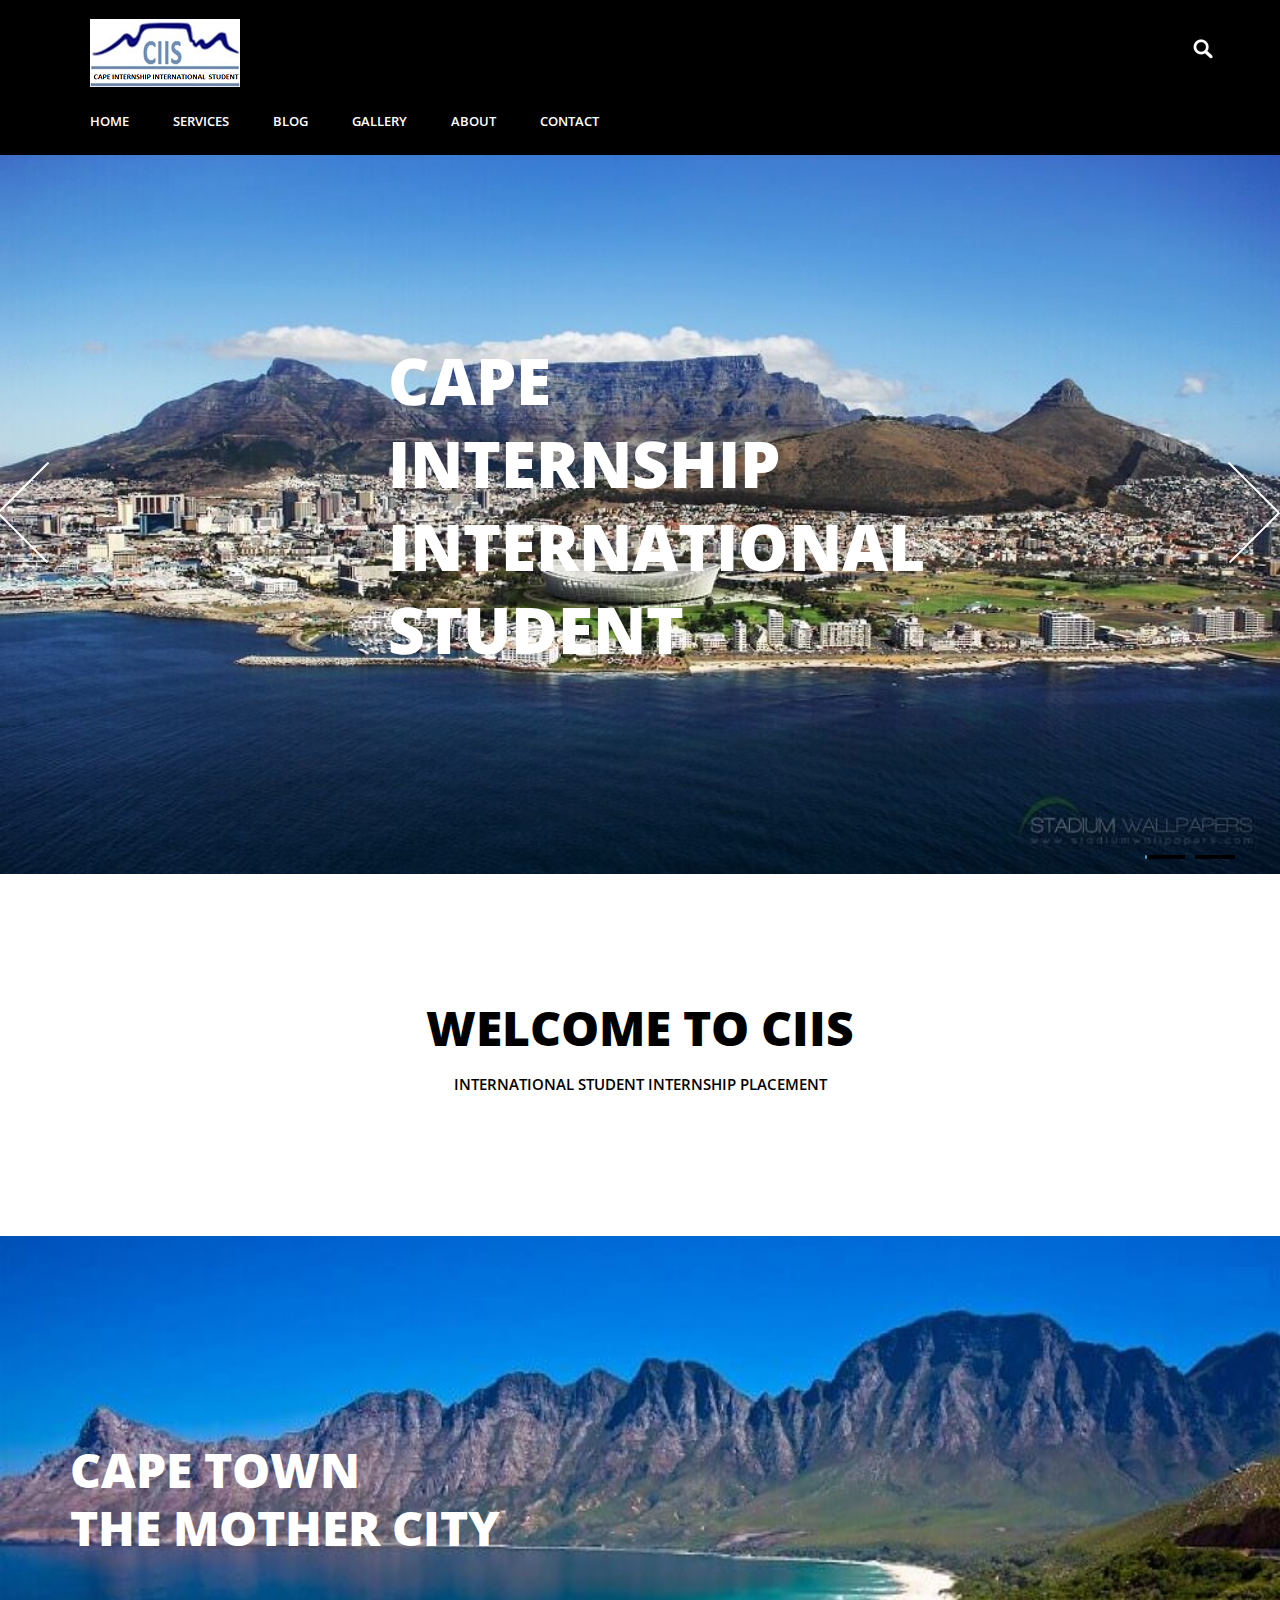
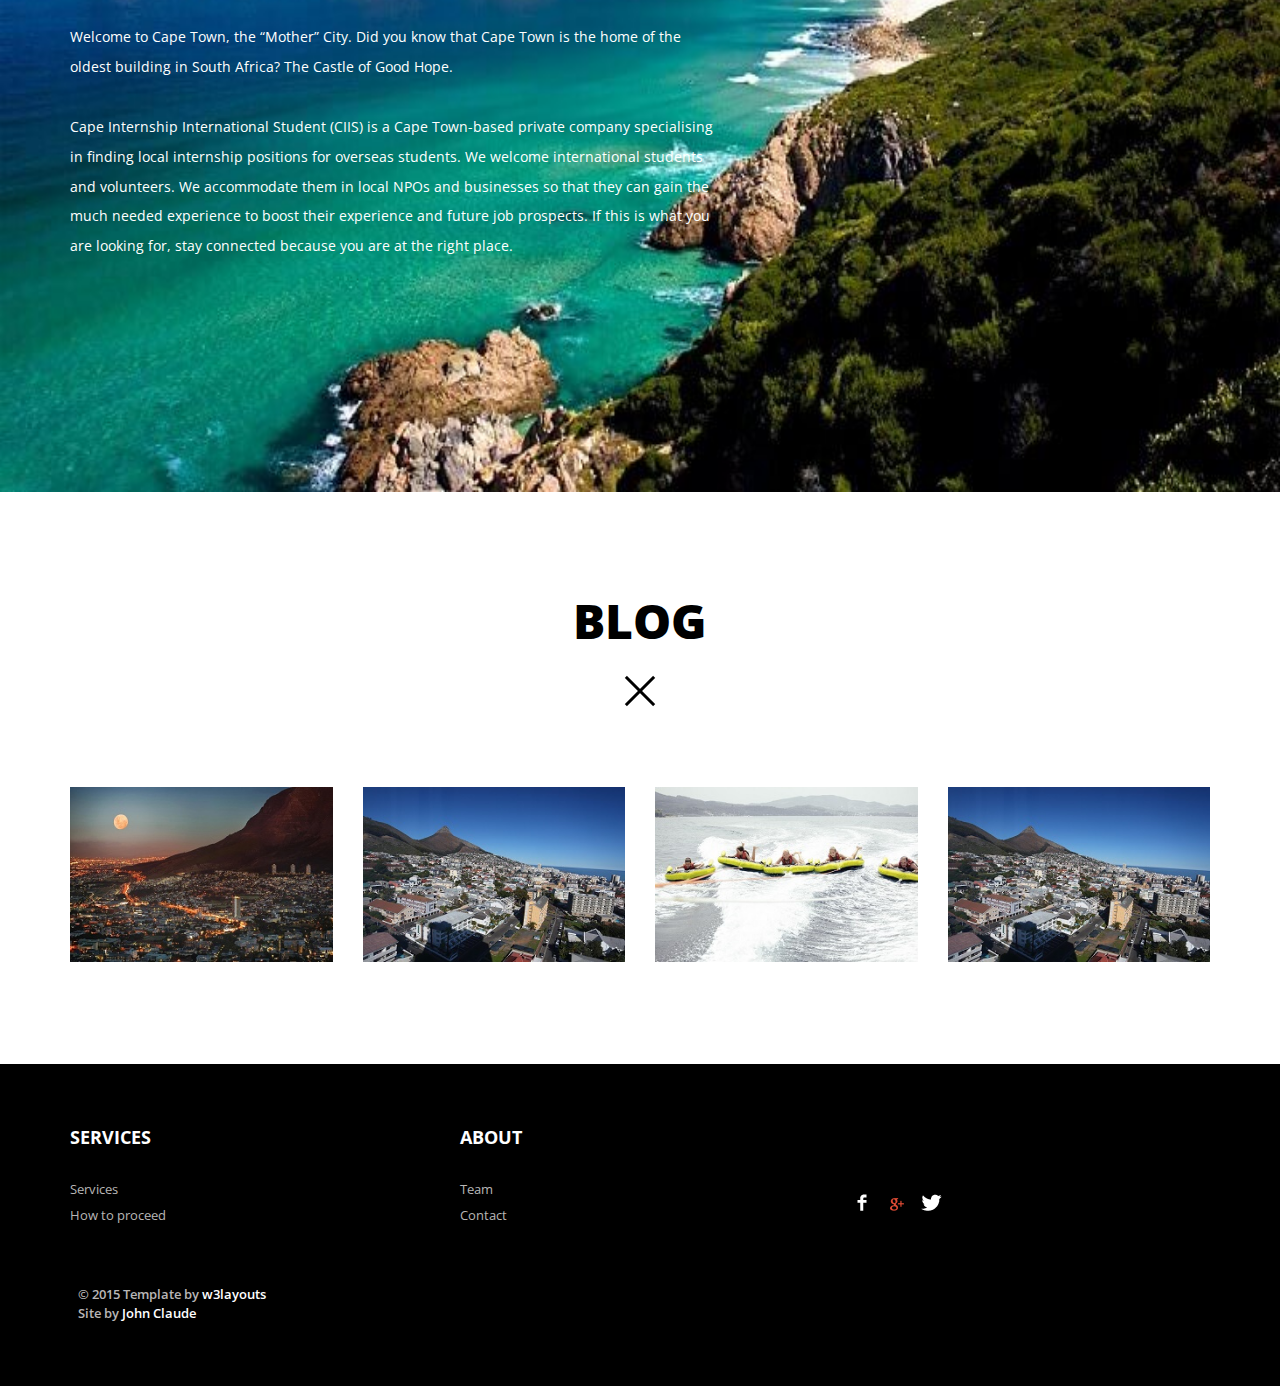
<file: index.html>
<!--A Design by W3layouts
Author: W3layout
Author URL: http://w3layouts.com
License: Creative Commons Attribution 3.0 Unported
License URL: http://creativecommons.org/licenses/by/3.0/
-->
<!DOCTYPE HTML>
<html>
<head>
<title>CIIS | Home</title>
<link href="css/bootstrap.css" rel='stylesheet' type='text/css' />
<link href="css/style.css" rel='stylesheet' type='text/css' />
<meta name="viewport" content="width=device-width, initial-scale=1, maximum-scale=1">
<meta http-equiv="Content-Type" content="text/html; charset=utf-8" />
<link href='http://fonts.googleapis.com/css?family=Open+Sans:400,300,600,700,800' rel='stylesheet' type='text/css'>
<script type="application/x-javascript"> addEventListener("load", function() { setTimeout(hideURLbar, 0); }, false); function hideURLbar(){ window.scrollTo(0,1); } </script>
<script src="js/jquery.min.js"></script>
<!--<script src="js/jquery.easydropdown.js"></script>-->
<!--start slider -->
<link rel="stylesheet" href="css/fwslider.css" media="all">
<script src="js/jquery-ui.min.js"></script>
<script src="js/fwslider.js"></script>
<!--end slider -->
<script type="text/javascript">
        $(document).ready(function() {
            $(".dropdown img.flag").addClass("flagvisibility");

            $(".dropdown dt a").click(function() {
                $(".dropdown dd ul").toggle();
            });
                        
            $(".dropdown dd ul li a").click(function() {
                var text = $(this).html();
                $(".dropdown dt a span").html(text);
                $(".dropdown dd ul").hide();
                $("#result").html("Selected value is: " + getSelectedValue("sample"));
            });
                        
            function getSelectedValue(id) {
                return $("#" + id).find("dt a span.value").html();
            }

            $(document).bind('click', function(e) {
                var $clicked = $(e.target);
                if (! $clicked.parents().hasClass("dropdown"))
                    $(".dropdown dd ul").hide();
            });


            $("#flagSwitcher").click(function() {
                $(".dropdown img.flag").toggleClass("flagvisibility");
            });
        });
     </script>
</head>
<body>
	<div class="header">
		<div class="container">
			<div class="row">
			  <div class="col-md-12">
				 <div class="header-left">
					 <div class="logo">
						<a href="index.html" class="to-left"><img src="images/CIIS Company logo New.jpg" alt=""/></a>
					 </div>
					 <div class="menu">
						  <a class="toggleMenu" href="#"><img src="images/nav.png" alt="" /></a>
						    <ul class="nav" id="nav">
						    	<li><a href="index.html">Home</a></li>
						    	<li><a href="services.html">Services</a></li>
						    	<li><a href="blog.html">Blog</a></li>
						    	<li><a href="gallery.html">Gallery</a></li>
						    	<li><a href="about.html">About</a></li>
								<li><a href="contact.html">Contact</a></li>
								<!--Translation-->
								<li>
									<div class = "translate" id="google_translate_element"></div><script type="text/javascript">
										function googleTranslateElementInit() {
  											new google.translate.TranslateElement({pageLanguage: 'en'}, 'google_translate_element');
											}
										</script><script type="text/javascript" src="//translate.google.com/translate_a/element.js?cb=googleTranslateElementInit"></script>
								</li>				
								<div class="clear"></div>
							</ul>
							<script type="text/javascript" src="js/responsive-nav.js"></script>
				    </div>							
	    		    <div class="clear"></div>
	    	    </div>
	            <div class="header_right">
	    		  <!-- start search-->
				      <div class="search-box">
							<div id="sb-search" class="sb-search">
								<form>
									<input class="sb-search-input" placeholder="Enter your search term..." type="search" name="search" id="search">
									<input class="sb-search-submit" type="submit" value="">
									<span class="sb-icon-search"> </span>
								</form>
							</div>
					</div>
						<!--search-scripts-->
						<script src="js/classie.js"></script>
						<script src="js/uisearch.js"></script>
						<script>
							new UISearch( document.getElementById( 'sb-search' ) );
						</script>
		           <div class="clear"></div>
	       </div>
	      </div>
		 </div>
	    </div>
	</div>
	<div class="banner">
	<!-- start slider -->
       <div id="fwslider">
         <div class="slider_container">
            <div class="slide"> 
                <!-- Slide image -->
               <img src="images/sld1.jpg" class="img-responsive" alt=""/>
                <!-- /Slide image -->
                <!-- Texts container -->
                <div class="slide_content">
                    <div class="slide_content_wrap">
                        <!-- Text title -->
                        <h1 class="title">Cape Internship<br>International <br>Student</h1>
                        <!-- /Text title -->
                        <!-- <div class="button"><a href="#">See Details</a></div> -->
                    </div>
                </div>
               <!-- /Texts container -->
            </div>
            <!-- /Duplicate to create more slides -->
            <div class="slide">
               <img src="images/cape-town-fabulous-images.jpg" class="img-responsive" alt=""/>
                <div class="slide_content">
                    <div class="slide_content_wrap">
                        <h1 class="title">Now Open<br>For <a href="https://capeiistudent2015@gmail.com">Bookings</a></h1>
                    </div>
                </div>
            </div>
            <!--/slide -->
        </div>
        <div class="timers"></div>
        <div class="slidePrev"><span></span></div>
        <div class="slideNext"><span></span></div>
       </div>
       <!--/slider -->
      </div>
	  <div class="main">
		<div class="content-top">
			<h2>Welcome to CIIS</h2>
			<p>International Student Internship Placement</p>
		<script type="text/javascript" src="js/jquery.flexisel.js"></script>
		</div>
	</div>
	<div class="content-bottom">
		<div class="container">
			<div class="row content_bottom-text">
			  <div class="col-md-7">
				<h3>Cape Town<br>The Mother City</h3>
					<p class="m_1">Welcome to Cape Town, the “Mother” City. Did you know that Cape Town is the home of the oldest building in South Africa? The Castle of Good Hope.<br><br>
					Cape Internship International Student (CIIS) is a Cape Town-based private company specialising in finding local internship positions for overseas students.
					We welcome international students and volunteers. We accommodate them in local NPOs and businesses so that they can gain the much needed experience to boost their experience and future job prospects.
					If this is what you are looking for, stay connected because you are at the right place.
				</p>
			  </div>
			</div>
		</div>
	</div>
	<div class="features">
		<div class="container">
			<h3 class="m_3">Blog</h3>
			<div class="close_but"><i class="close1"> </i></div>
			  <div class="row">
				<div class="col-md-3 top_box">
				  <div class="view view-ninth"><a href="blog.html">
                    <img src="images/blog2.jpg" class="img-responsive" alt=""/>
                    <div class="mask mask-1"> </div>
                    <div class="mask mask-2"> </div>
                      <div class="content">
                        <h2>Blog Entry</h2>
                        <p>A brief History</p>
                      </div>
                   </a> </div>
                  </div>
                <div class="col-md-3 top_box">
					<div class="view view-ninth"><a href="blog.html">
                    <img src="images/blog4.jpg" class="img-responsive" alt=""/>
                    <div class="mask mask-1"> </div>
                    <div class="mask mask-2"> </div>
                      <div class="content">
                        <h2>Blog Entry</h2>
                        <p>No blog entry for now.</p>
                      </div>
                    </a> </div>
				</div>
				<div class="col-md-3 top_box">
					<div class="view view-ninth">
                    <img src="images/blog3.jpg" class="img-responsive" alt=""/>
                    <div class="mask mask-1"> </div>
                    <div class="mask mask-2"> </div>
                      <div class="content">
                        <h2>Blog Entry</h2>
                        <p>No blog entry for now.</p>
                      </div>
                    </div>
				</div>
				<div class="col-md-3 top_box1">
					<div class="view view-ninth">
                    <img src="images/blog4.jpg" class="img-responsive" alt=""/>
                    <div class="mask mask-1"> </div>
                    <div class="mask mask-2"> </div>
                      <div class="content">
                        <h2>Blog Entry</h2>
                        <p>No blog entry for now.</p>
                      </div>
                      </div>
                   <!-- <h4 class="m_4"><a href="#">Blog entry heading</a></h4>
                   <p class="m_5">claritatem insitam</p> -->
				</div>
			</div>
		 </div>
	    </div>
		<div class="footer">
			<div class="container">
				<div class="row">
					<div class="col-md-4">
						<ul class="footer_box">
							<h4>Services</h4>
							<li><a href="services.html">Services</a></li>
							<li><a href="services.html">How to proceed</a></li>
						</ul>
					</div>
					<div class="col-md-4">
						<ul class="footer_box">
							<h4>About</h4>
							<li><a href="about.html">Team</a></li>
							<li><a href="contact.html">Contact</a></li>
						</ul>
					</div>
					<div class="col-md-4">
						<ul class="footer_box">	
							<ul class="social">	
							  <li class="facebook"><a href="https://facebook.com/capeiistudent"><span> </span></a></li>
							  <li class="google"><a href="https://plus.google.com/109430859255291023801"><span> </span></a></li>
							  <li class="twitter"><a href="https://twitter.com/capeiistudent"><span> </span></a></li>							  				
						    </ul>
		   					
						</ul>
					</div>
				</div>
				<div class="row footer_bottom">
				    <div class="copy">
			           <p>© 2015 Template by <a href="http://w3layouts.com" target="_blank">w3layouts</a></p><p>Site by<a href="http://johnclaude.github.io" target="_blank"> John Claude</a></p>
		            </div>
   				</div>
			</div>
		</div>
</body>	
</html>
</file>
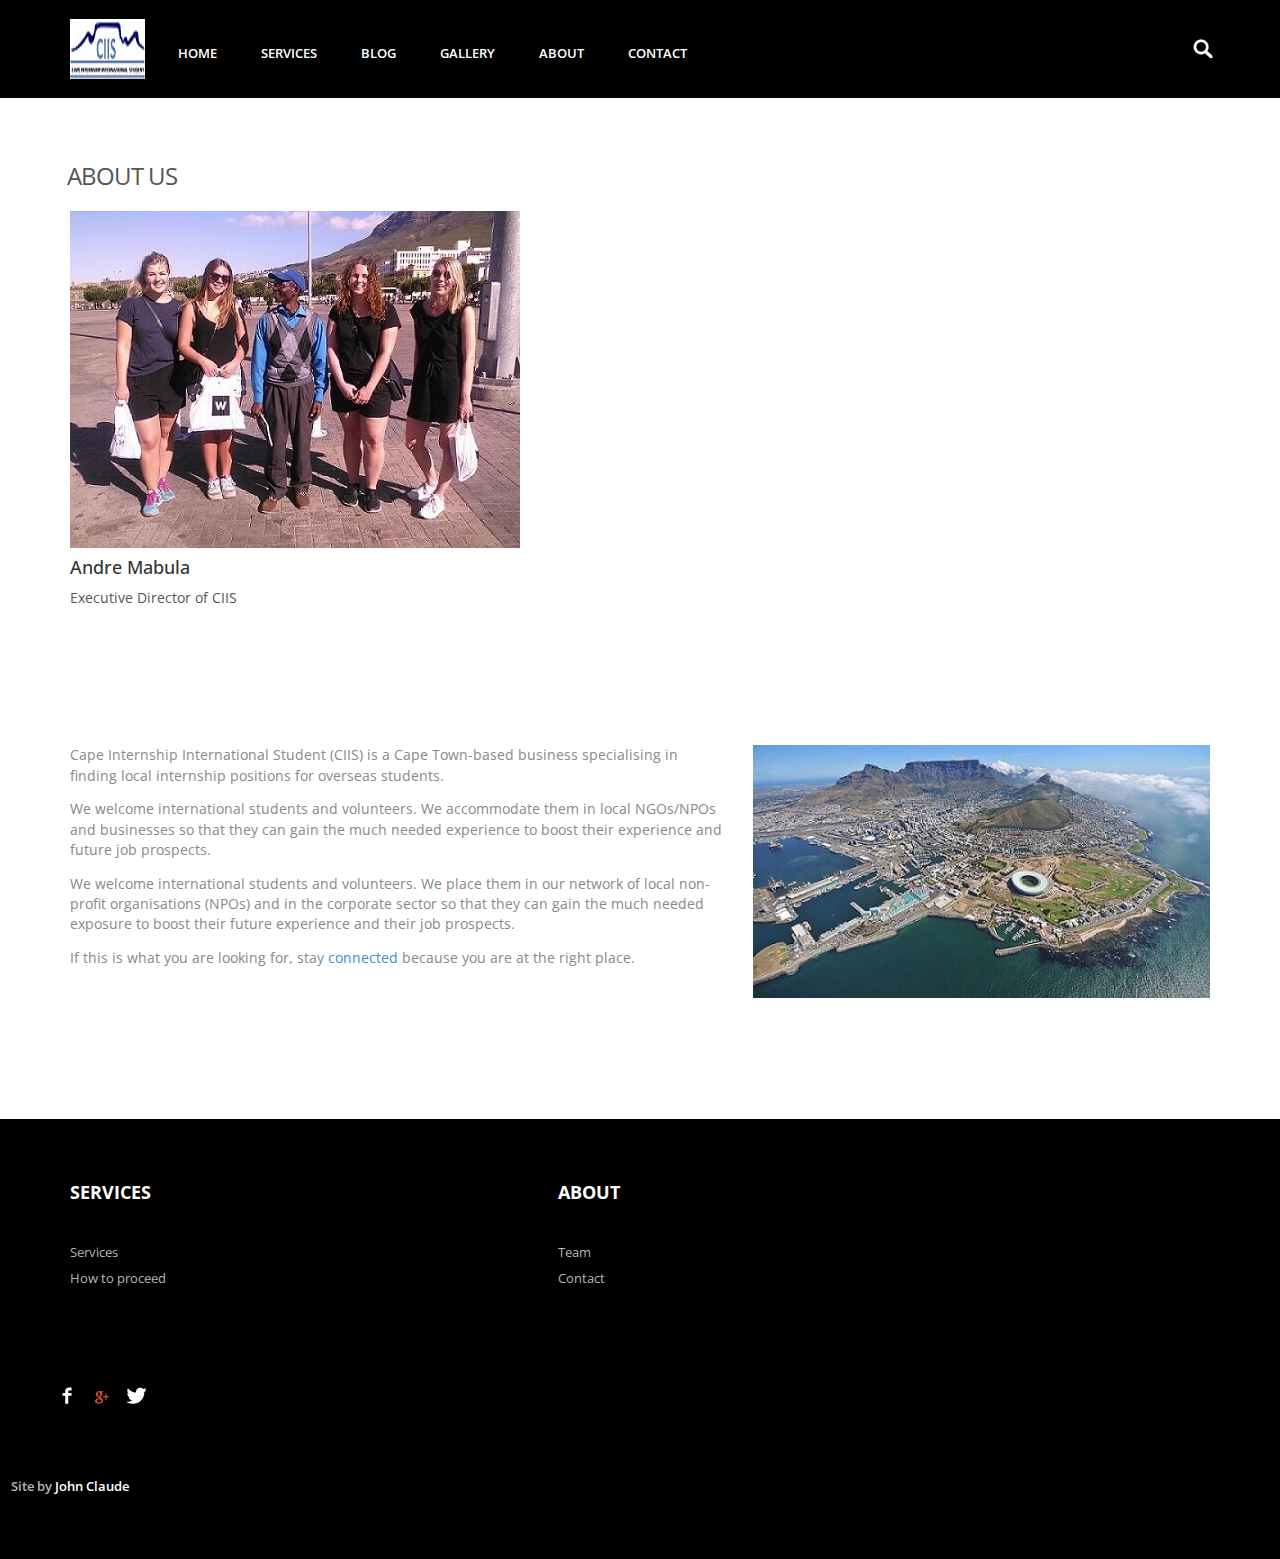
<file: about.html>
<!--A Design by W3layouts
Author: W3layout
Author URL: http://w3layouts.com
License: Creative Commons Attribution 3.0 Unported
License URL: http://creativecommons.org/licenses/by/3.0/
-->
<!DOCTYPE HTML>
<html>
<head>
<title>CIIS | About</title>
<link href="css/bootstrap.css" rel='stylesheet' type='text/css' />
<link href="css/style.css" rel='stylesheet' type='text/css' />
<meta name="viewport" content="width=device-width, initial-scale=1, maximum-scale=1">
<meta http-equiv="Content-Type" content="text/html; charset=utf-8" />
<link href='http://fonts.googleapis.com/css?family=Open+Sans:400,300,600,700,800' rel='stylesheet' type='text/css'>
<script type="application/x-javascript"> addEventListener("load", function() { setTimeout(hideURLbar, 0); }, false); function hideURLbar(){ window.scrollTo(0,1); } </script>
<script src="js/jquery.min.js"></script>
<script type="text/javascript">
        $(document).ready(function() {
            $(".dropdown img.flag").addClass("flagvisibility");

            $(".dropdown dt a").click(function() {
                $(".dropdown dd ul").toggle();
            });
                        
            $(".dropdown dd ul li a").click(function() {
                var text = $(this).html();
                $(".dropdown dt a span").html(text);
                $(".dropdown dd ul").hide();
                $("#result").html("Selected value is: " + getSelectedValue("sample"));
            });
                        
            function getSelectedValue(id) {
                return $("#" + id).find("dt a span.value").html();
            }

            $(document).bind('click', function(e) {
                var $clicked = $(e.target);
                if (! $clicked.parents().hasClass("dropdown"))
                    $(".dropdown dd ul").hide();
            });


            $("#flagSwitcher").click(function() {
                $(".dropdown img.flag").toggleClass("flagvisibility");
            });
        });
     </script>
     <!-- Add fancyBox main JS and CSS files -->
	<script src="js/jquery.magnific-popup.js" type="text/javascript"></script>
	<link href="css/magnific-popup.css" rel="stylesheet" type="text/css">
		<script>
			$(document).ready(function() {
				$('.popup-with-zoom-anim').magnificPopup({
					type: 'inline',
					fixedContentPos: false,
					fixedBgPos: true,
					overflowY: 'auto',
					closeBtnInside: true,
					preloader: false,
					midClick: true,
					removalDelay: 300,
					mainClass: 'my-mfp-zoom-in'
			});
		});
		</script>
</head>
<body>
	<div class="header">
		<div class="container">
			<div class="row">
			  <div class="col-md-12">
				 <div class="header-left">
					 <div class="logo">
						<a href="index.html"><img src="images/logo2.png" alt=""/></a>
					 </div>
					 <div class="menu">
						  <a class="toggleMenu" href="#"><img src="images/nav.png" alt="" /></a>
						    <ul class="nav" id="nav">
						    	<li><a href="index.html">Home</a></li>
						    	<li><a href="services.html">Services</a></li>
						    	<li><a href="blog.html">Blog</a></li>
						    	<li><a href="gallery.html">Gallery</a></li>
						    	<li><a href="about.html">About</a></li>
								<li><a href="contact.html">Contact</a></li>
								<!--Translation-->
								<li>
									<div class = "translate" id="google_translate_element"></div><script type="text/javascript">
										function googleTranslateElementInit() {
  											new google.translate.TranslateElement({pageLanguage: 'en'}, 'google_translate_element');
											}
										</script><script type="text/javascript" src="//translate.google.com/translate_a/element.js?cb=googleTranslateElementInit"></script>
								</li>							
								<div class="clear"></div>
							</ul>
							<script type="text/javascript" src="js/responsive-nav.js"></script>
				    </div>							
	    		    <div class="clear"></div>
	    	    </div>
	            <div class="header_right">
	    		  <!-- start search-->
				  <div class="search-box">
							<div id="sb-search" class="sb-search">
								<form>
									<input class="sb-search-input" placeholder="Enter your search term..." type="search" name="search" id="search">
									<input class="sb-search-submit" type="submit" value="">
									<span class="sb-icon-search"> </span>
								</form>
							</div>
						</div>
						<!----search-scripts---->
						<script src="js/classie.js"></script>
						<script src="js/uisearch.js"></script>
						<script>
							new UISearch( document.getElementById( 'sb-search' ) );
						</script>
		        <div class="clear"></div>
	       </div>
	      </div>
		 </div>
	    </div>
	  </div>
     <div class="main">
      <div class="shop_top">
		<div class="container">
			<div class="row team_box">
				<h3 class="m_2">About Us</h3>
				<div class="col-md-6 team1">
				  <a class="popup-with-zoom-anim" href="#small-dialog3"><img src="images/andre.jpg" class="img-responsive" title="continue" alt="Andre Mabula"/></a>
				    <div id="small-dialog3" class="mfp-hide">
					   <div class="pop_up2">
					   	<h2>Andre Mabula </h2>
					   	<p>Andre completed his Degree in Chemical Sciences at the University of Kinshasa in the Democratic Republic of the Congo (DRC) in 1984. He taught Physical Sciences, Biology and Mathematics in several high schools and colleges in the DRC and Angola for more than ten (10) years.</p> 
						<p>In South Africa, he taught at Sea Point High school in 2007 and at Y2K College in 2009. He still has to complete his research work at UCT were he is registered since 2003 as PhD student at the Science Faculty (Structural Biology and Molecular Dynamics/Modelling).</p>
						<p>He also has high interests in the hospitality industry:  trained tour guide with a particular interest in walking tours in Cape Town city centre, and a general worker in the food and beverages services.<br> 
						He is the founder and the current Executive Director of the Cape Town-based non-profit organisation called “CAPE CENTRE FOR CHILREN, FAMILIES AND REFUGEES IN DISTRESS” trading as <a href="http://www.ccfrd.org" target="_blank">“CCFRD”</a>.</p>
						<p>He is currently the Executive Director of CIIS, where he oversees all the programmes for the organisation. 
						</p> 
					   </div>
					</div>
					<h4 class="cool-pad">Andre Mabula</h4>
				    <p class="m_6">Executive Director of CIIS</p>
				</div>
				<div class="col-md-6 team1">
				</div>

			<div class="container">
				<div class="row">
					<div class="col-md-7">
						<br><br><br><br><br><br>
						<p class="m_7">Cape Internship International Student (CIIS) is a Cape Town-based business specialising in finding local internship positions for overseas students.</p> 
						<p class="m_7">We welcome international students and volunteers. We accommodate them in local NGOs/NPOs and businesses so that they can gain the much needed experience to boost their experience and future job prospects.
						</p>
						<p class="m_7">We welcome international students and volunteers. We place them in our network of local non-profit organisations (NPOs) and in the corporate sector so that they can gain the much needed exposure to boost their future experience and their job prospects.</p>
						<p class="m_7">If this is what you are looking for, stay <a href="contact.html">connected</a> because you are at the right place.</p>
						
					</div>
					<div class="col-md-5">
						<br><br><br><br><br><br>
						<img src="images/cape-town-skyline-hd-2-background.jpg" class="img-responsive" alt="cape town skyline"/>
					</div>
				</div>
			</div>
		</div>
	   </div>
	  </div>
	    <div class="footer">
			<div class="container">
				<div class="row">
					<div class="col-md-5">
						<ul class="footer_box">
							<h4>Services</h4>
							<li><a href="services.html">Services</a></li>
							<li><a href="services.html">How to proceed</a></li>
						</ul>
					</div>
					<div class="col-md-5">
						<ul class="footer_box">
							<h4>About</h4>
							<li><a href="about.html">Team</a></li>
							<li><a href="contact.html">Contact</a></li>
						</ul>
					</div>
					<div class="col-md-2">
						<ul class="footer_box">
					        </div>	
							<ul class="social">	
							  <li class="facebook"><a href="https://facebook.com/capeiistudent"><span> </span></a></li>
							  <li class="google"><a href="https://plus.google.com/109430859255291023801"><span> </span></a></li>
							  <li class="twitter"><a href="https://twitter.com/capeiistudent"><span> </span></a></li>							  				
						    </ul>
		   					
						</ul>
					</div>
				</div>
				<div class="row footer_bottom">
				    <div class="copy">
			           <p>Site by<a href="http://johnclaude.github.io" target="_blank"> John Claude</a></p>
		            </div>
   				</div>
			</div>
		</div>
</body>	
</html>
</file>
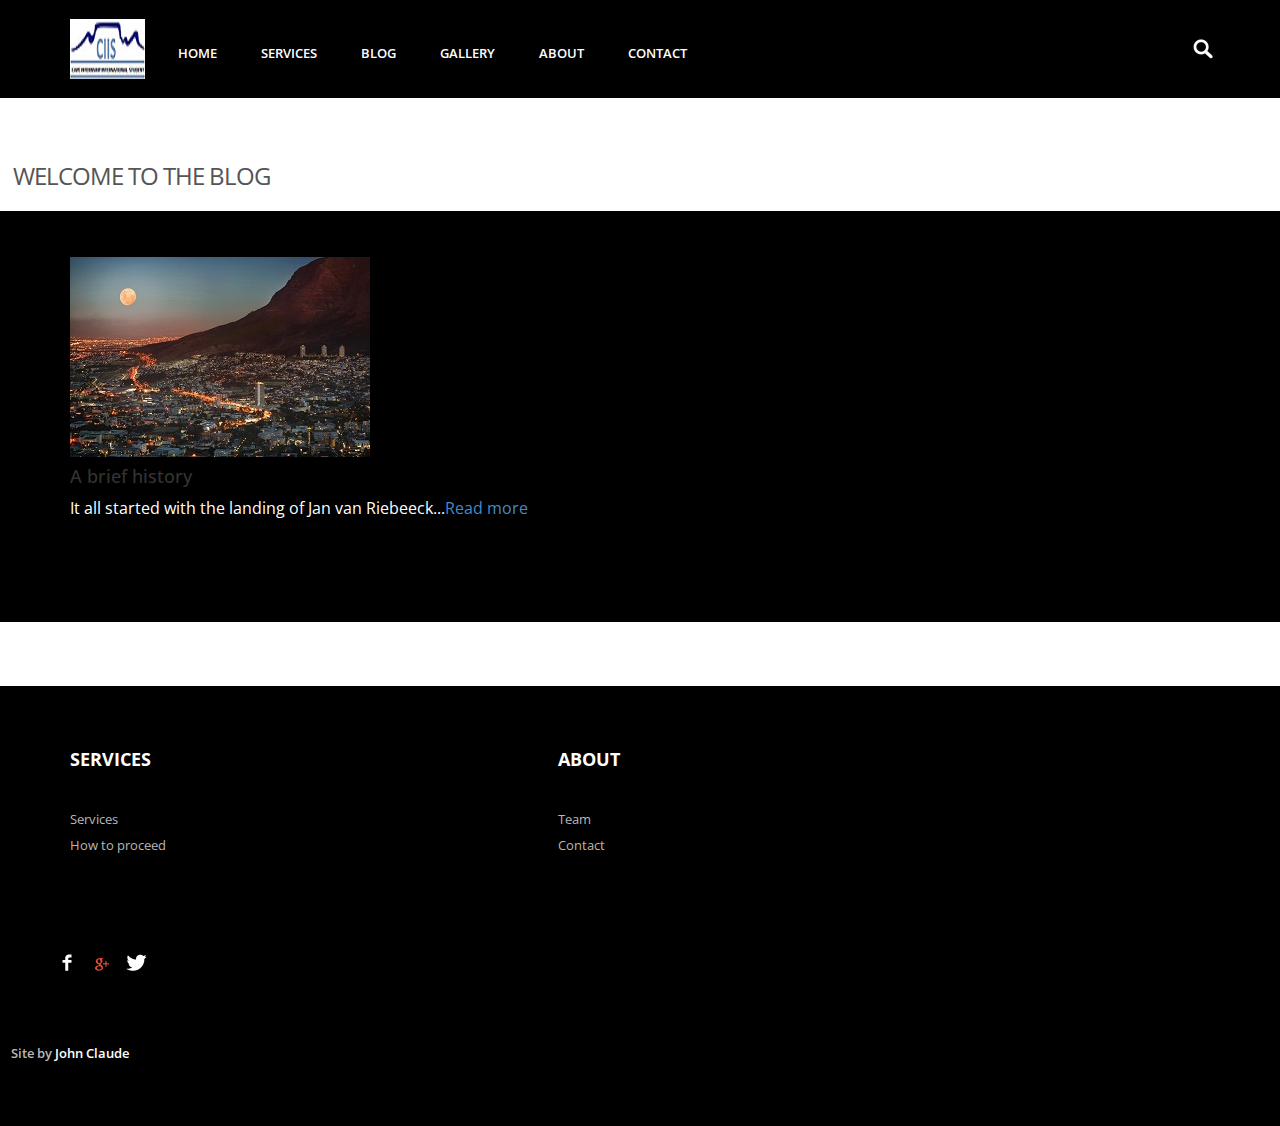
<file: blog.html>
<!--A Design by W3layouts
Author: W3layout
Author URL: http://w3layouts.com
License: Creative Commons Attribution 3.0 Unported
License URL: http://creativecommons.org/licenses/by/3.0/
-->
<!DOCTYPE HTML>
<html>
<head>
<title>CIIS | Blog</title>
<link href="css/bootstrap.css" rel='stylesheet' type='text/css' />
<link href="css/style.css" rel='stylesheet' type='text/css' />
<meta name="viewport" content="width=device-width, initial-scale=1, maximum-scale=1">
<meta http-equiv="Content-Type" content="text/html; charset=utf-8" />
<link href='http://fonts.googleapis.com/css?family=Open+Sans:400,300,600,700,800' rel='stylesheet' type='text/css'>
<script type="application/x-javascript"> addEventListener("load", function() { setTimeout(hideURLbar, 0); }, false); function hideURLbar(){ window.scrollTo(0,1); } </script>
<script src="js/jquery.min.js"></script>
<script type="text/javascript">
        $(document).ready(function() {
            $(".dropdown img.flag").addClass("flagvisibility");

            $(".dropdown dt a").click(function() {
                $(".dropdown dd ul").toggle();
            });
                        
            $(".dropdown dd ul li a").click(function() {
                var text = $(this).html();
                $(".dropdown dt a span").html(text);
                $(".dropdown dd ul").hide();
                $("#result").html("Selected value is: " + getSelectedValue("sample"));
            });
                        
            function getSelectedValue(id) {
                return $("#" + id).find("dt a span.value").html();
            }

            $(document).bind('click', function(e) {
                var $clicked = $(e.target);
                if (! $clicked.parents().hasClass("dropdown"))
                    $(".dropdown dd ul").hide();
            });


            $("#flagSwitcher").click(function() {
                $(".dropdown img.flag").toggleClass("flagvisibility");
            });
        });
     </script>
     <!-- Add fancyBox main JS and CSS files -->
	<script src="js/jquery.magnific-popup.js" type="text/javascript"></script>
	<link href="css/magnific-popup.css" rel="stylesheet" type="text/css">
		<script>
			$(document).ready(function() {
				$('.popup-with-zoom-anim').magnificPopup({
					type: 'inline',
					fixedContentPos: false,
					fixedBgPos: true,
					overflowY: 'auto',
					closeBtnInside: true,
					preloader: false,
					midClick: true,
					removalDelay: 300,
					mainClass: 'my-mfp-zoom-in'
			});
		});
		</script>
</head>
<body>
	<div class="header">
		<div class="container">
			<div class="row">
			  <div class="col-md-12">
				 <div class="header-left">
					 <div class="logo">
						<a href="index.html"><img src="images/logo2.png" alt=""/></a>
					 </div>
					 <div class="menu">
						  <a class="toggleMenu" href="#"><img src="images/nav.png" alt="" /></a>
						    <ul class="nav" id="nav">
						    	<li><a href="index.html">Home</a></li>
						    	<li><a href="services.html">Services</a></li>
						    	<li><a href="blog.html">Blog</a></li>
						    	<li><a href="gallery.html">Gallery</a></li>
						    	<li><a href="about.html">About</a></li>
								<li><a href="contact.html">Contact</a></li>
								<!--Translation-->
								<li>
									<div class = "translate" id="google_translate_element"></div><script type="text/javascript">
										function googleTranslateElementInit() {
  											new google.translate.TranslateElement({pageLanguage: 'en'}, 'google_translate_element');
											}
										</script><script type="text/javascript" src="//translate.google.com/translate_a/element.js?cb=googleTranslateElementInit"></script>
								</li>						
								<div class="clear"></div>
							</ul>
							<script type="text/javascript" src="js/responsive-nav.js"></script>
				    </div>							
	    		    <div class="clear"></div>
	    	    </div>
	            <div class="header_right">
	    		  <!-- start search-->
				  <div class="search-box">
							<div id="sb-search" class="sb-search">
								<form>
									<input class="sb-search-input" placeholder="Enter your search term..." type="search" name="search" id="search">
									<input class="sb-search-submit" type="submit" value="">
									<span class="sb-icon-search"> </span>
								</form>
							</div>
						</div>
						<!--search-scripts-->
						<script src="js/classie.js"></script>
						<script src="js/uisearch.js"></script>
						<script>
							new UISearch( document.getElementById( 'sb-search' ) );
						</script>
		        <div class="clear"></div>
	       	</div>
	      </div>
		 </div>
	    </div>
	  </div>
     <div class="main">
      <div class="shop_top">
      <h3 class="m_2">Welcome to the Blog</h3>
      	<div class="cool">
      		<div class="container">
			<div class="row team_box">
				<div class="col-md-6 team1">
					<br><br>
					<a class="popup-with-zoom-anim" href="#small-dialog2"><img src="images/blog2.jpg" class="img-responsive" title="Brief History" alt=""/></a>
				    <div id="small-dialog2" class="mfp-hide">
					   <div class="pop_up2">
					   	 <h2>A brief history </h2>
						 <p>It all started with the landing of Jan van Riebeeck in the Cape (then called the “Cape Colony”), just on the foot of the picturesque Table Mountain, on April 6, 1652. Jan van Riebeeck and his team then established the so called “Dutch-East India company”, whose mission was to provide fresh groceries to the company’s ships during their long journeys from Europe to Asia.</p>
						 <p>From the beginning of the 18 th Century, the Cape settlers expanded their territories towards the hinterland looking for grazing lands for their cattle.A policy dividing the population according to races was introduced in 1910 (Apartheid).</p>
						 <p>In 1990 Mandela was released after spending 27 years in prison and in 1994 he was elected President.Desmond Tutu received a Nobel Prize for Peace in 1984 while Mandela and Frederik de Klerk received the Nobel Price in 1993.</p>
					   </div>
					</div>
					<h4 class="cool-pad">A brief history</h4>
				    <p class="cool-h">It all started with the landing of Jan van Riebeeck...<a class="popup-with-zoom-anim" href="#small-dialog2">Read more</a></p><br><br>
				</div>
		</div>
      	</div>
		
	   </div>
	  </div>
	    <div class="footer">
			<div class="container">
				<div class="row">
					<div class="col-md-5">
						<ul class="footer_box">
							<h4>Services</h4>
							<li><a href="services.html">Services</a></li>
							<li><a href="services.html">How to proceed</a></li>
						</ul>
					</div>
					<div class="col-md-5">
						<ul class="footer_box">
							<h4>About</h4>
							<li><a href="about.html">Team</a></li>
							<li><a href="contact.html">Contact</a></li>
						</ul>
					</div>
					<div class="col-md-2">
						<ul class="footer_box">
					        </div>	
							<ul class="social">	
							  <li class="facebook"><a href="https://facebook.com/capeiistudent"><span> </span></a></li>
							  <li class="google"><a href="https://plus.google.com/109430859255291023801"><span> </span></a></li>
							  <li class="twitter"><a href="https://twitter.com/capeiistudent"><span> </span></a></li>							  				
						    </ul>
		   					
						</ul>
					</div>
				</div>
				<div class="row footer_bottom">
				    <div class="copy">
			           <p>Site by<a href="http://johnclaude.github.io" target="_blank"> John Claude</a></p>
		            </div>
   				</div>
			</div>
		</div>
</body>	
</html>
</file>
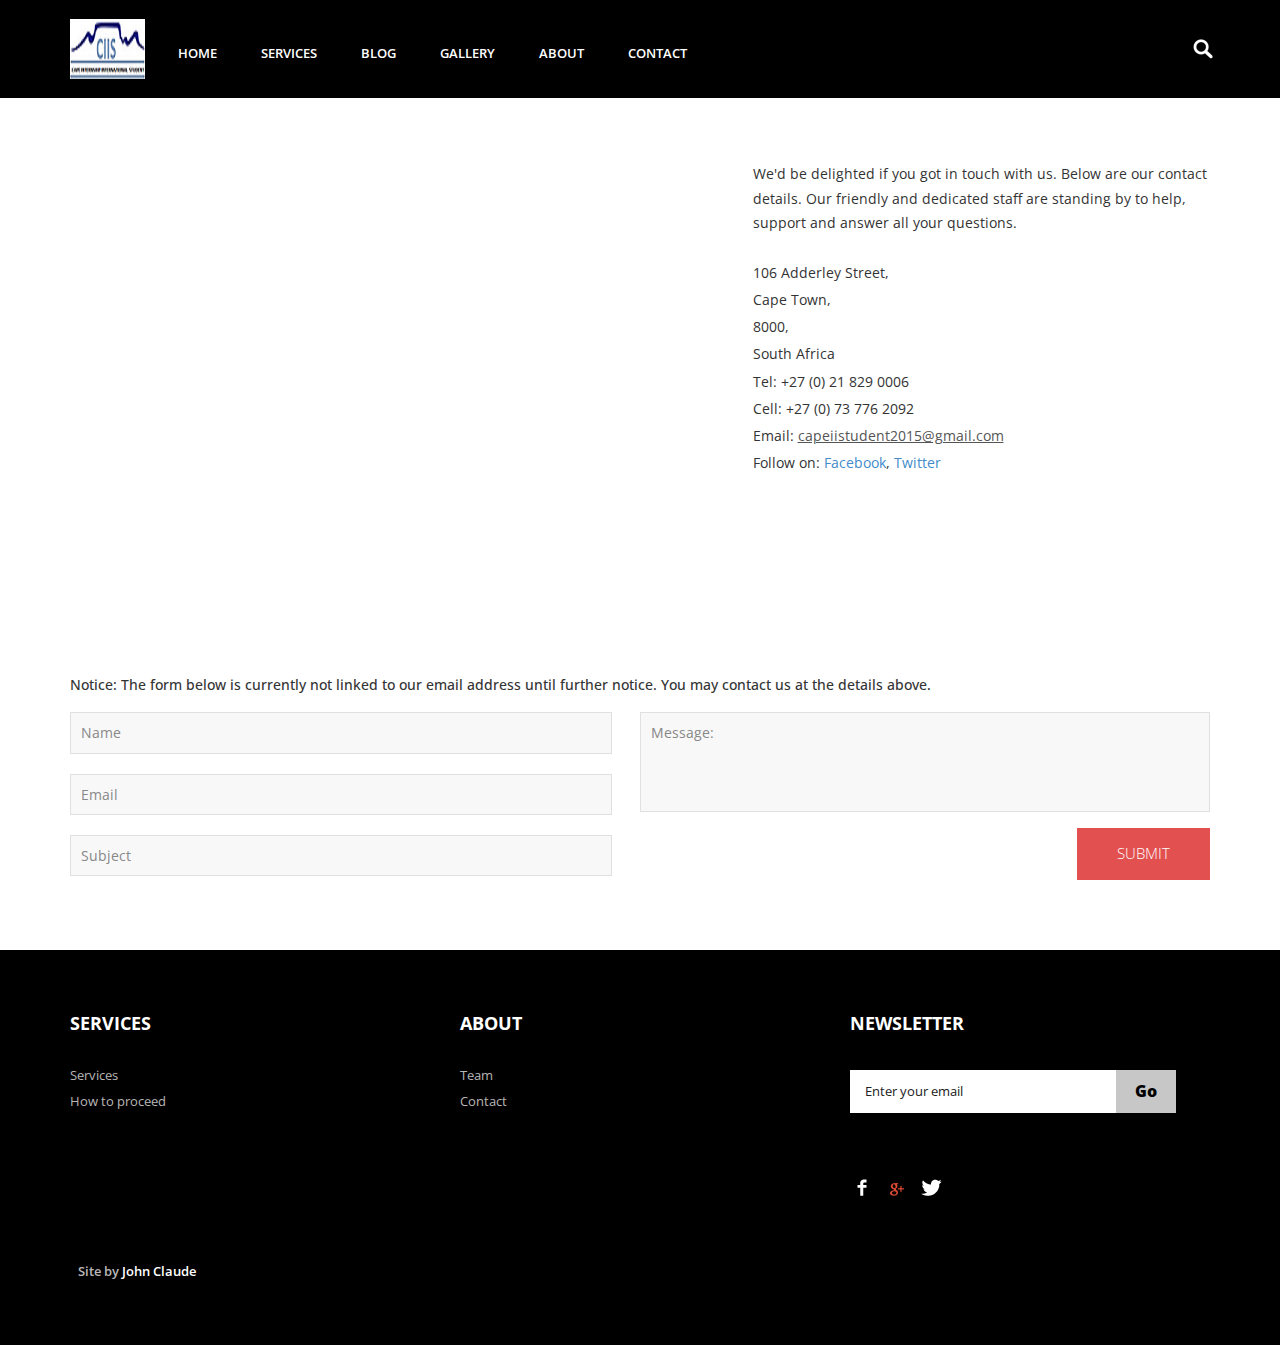
<file: contact.html>
<!--A Design by W3layouts
Author: W3layout
Author URL: http://w3layouts.com
License: Creative Commons Attribution 3.0 Unported
License URL: http://creativecommons.org/licenses/by/3.0/
-->
<!DOCTYPE HTML>
<html>
<head>
<title>CIIS | Contact</title>
<link href="css/bootstrap.css" rel='stylesheet' type='text/css' />
<link href="css/style.css" rel='stylesheet' type='text/css' />
<meta name="viewport" content="width=device-width, initial-scale=1, maximum-scale=1">
<meta http-equiv="Content-Type" content="text/html; charset=utf-8" />
<link href='http://fonts.googleapis.com/css?family=Open+Sans:400,300,600,700,800' rel='stylesheet' type='text/css'>
<script type="application/x-javascript"> addEventListener("load", function() { setTimeout(hideURLbar, 0); }, false); function hideURLbar(){ window.scrollTo(0,1); } </script>
<script src="js/jquery.min.js"></script>
<script type="text/javascript">
        $(document).ready(function() {
            $(".dropdown img.flag").addClass("flagvisibility");

            $(".dropdown dt a").click(function() {
                $(".dropdown dd ul").toggle();
            });
                        
            $(".dropdown dd ul li a").click(function() {
                var text = $(this).html();
                $(".dropdown dt a span").html(text);
                $(".dropdown dd ul").hide();
                $("#result").html("Selected value is: " + getSelectedValue("sample"));
            });
                        
            function getSelectedValue(id) {
                return $("#" + id).find("dt a span.value").html();
            }

            $(document).bind('click', function(e) {
                var $clicked = $(e.target);
                if (! $clicked.parents().hasClass("dropdown"))
                    $(".dropdown dd ul").hide();
            });


            $("#flagSwitcher").click(function() {
                $(".dropdown img.flag").toggleClass("flagvisibility");
            });
        });
     </script>
 </head>
<body>
	<div class="header">
		<div class="container">
			<div class="row">
			  <div class="col-md-12">
				 <div class="header-left">
					 <div class="logo">
						<a href="index.html"><img src="images/logo2.png" alt=""/></a>
					 </div>
					 <div class="menu">
						  <a class="toggleMenu" href="#"><img src="images/nav.png" alt="" /></a>
						    <ul class="nav" id="nav">
						    	<li><a href="index.html">Home</a></li>
						    	<li><a href="services.html">Services</a></li>
						    	<li><a href="blog.html">Blog</a></li>
						    	<li><a href="gallery.html">Gallery</a></li>
						    	<li><a href="about.html">About</a></li>
								<li><a href="contact.html">Contact</a></li>
								<!--Translation-->
								<li>
									<div class = "translate" id="google_translate_element"></div><script type="text/javascript">
										function googleTranslateElementInit() {
  											new google.translate.TranslateElement({pageLanguage: 'en'}, 'google_translate_element');
											}
										</script><script type="text/javascript" src="//translate.google.com/translate_a/element.js?cb=googleTranslateElementInit"></script>
								</li>
								<div class="clear"></div>
							</ul>
							<script type="text/javascript" src="js/responsive-nav.js"></script>
				    </div>							
	    		    <div class="clear"></div>
	    	    </div>
	            <div class="header_right">
	    		  <!-- start search-->
				   <div class="search-box">
							<div id="sb-search" class="sb-search">
								<form>
									<input class="sb-search-input" placeholder="Enter your search term..." type="search" name="search" id="search">
									<input class="sb-search-submit" type="submit" value="">
									<span class="sb-icon-search"> </span>
								</form>
							</div>
						</div>
						<!----search-scripts---->
						<script src="js/classie.js"></script>
						<script src="js/uisearch.js"></script>
						<script>
							new UISearch( document.getElementById( 'sb-search' ) );
						</script>
		        	<div class="clear"></div>
	       </div>
	      </div>
		 </div>
	    </div>
	  </div>
     <div class="main">
      <div class="shop_top">
		<div class="container">
			<div class="row">
				<div class="col-md-7">
				  <div class="map">
					<iframe src="https://www.google.com/maps/embed?pb=!1m18!1m12!1m3!1d206.91654068486508!2d18.42075782936335!3d-33.92402952803418!2m3!1f0!2f0!3f0!3m2!1i1024!2i768!4f13.1!3m3!1m2!1s0x1dcc6764880911b3%3A0xc3aa44d5eadfb148!2s106+Adderley+St%2C+Cape+Town+City+Centre%2C+Cape+Town%2C+8000!5e0!3m2!1sen!2sza!4v1451302669402" width="600" height="450" frameborder="0" style="border:0" allowfullscreen></iframe>
				  </div>
				</div>
				<div class="col-md-5">
					<p class="m_8">We'd be delighted if you got in touch with us. Below are our contact details. Our friendly and dedicated staff are standing by to help, support and answer all your questions.</p>
					<div class="address">
				                <p>106 Adderley Street,</p>
						   		<p>Cape Town,</p>
						   		<p>8000,</p>
						   		<p>South Africa</p>
				   		<p>Tel: +27 (0) 21 829 0006</p>
				   		<p>Cell: +27 (0) 73 776 2092</p>
				 	 	<p>Email: <span>capeiistudent2015@gmail.com</span></p>
				   		<p>Follow on: <a href="https://facebook.com/capeiistudent">Facebook</a>, <a href="https://twitter.com/capeiistudent">Twitter</a></p>
				   </div>
				</div>
			</div>
			<div class="row">
				<div class="col-md-12 contact">
					<h5 class="m_2">Notice: The form below is currently not linked to our email address until further notice. You may contact us at the details above.</h5>
				  <form method="post" action="contact.html">
					<div class="to">
                     	<input type="text" class="text" value="Name" onfocus="this.value = '';" onblur="if (this.value == '') {this.value = 'Name';}">
					 	<input type="text" class="text" value="Email" onfocus="this.value = '';" onblur="if (this.value == '') {this.value = 'Email';}">
					 	<input type="text" class="text" value="Subject" onfocus="this.value = '';" onblur="if (this.value == '') {this.value = 'Subject';}">
					</div>
					<div class="text">
	                   <textarea value="Message:" onfocus="this.value = '';" onblur="if (this.value == '') {this.value = 'Message';}">Message:</textarea>
	                   <div class="form-submit">
			           <input name="submit" type="submit" id="submit" value="Submit"><br>
			           </div>
	                </div>
	                <div class="clear"></div>
                   </form>
			     </div>
		    </div>
	     </div>
	   </div>
	  </div>
<div class="footer">
			<div class="container">
				<div class="row">
					<div class="col-md-4">
						<ul class="footer_box">
							<h4>Services</h4>
							<li><a href="services.html">Services</a></li>
							<li><a href="services.html">How to proceed</a></li>
						</ul>
					</div>
					<div class="col-md-4">
						<ul class="footer_box">
							<h4>About</h4>
							<li><a href="about.html">Team</a></li>
							<li><a href="contact.html">Contact</a></li>
						</ul>
					</div>
					<div class="col-md-4">
						<ul class="footer_box">
							<h4>Newsletter</h4>
							<div class="footer_search">
				    		   <form>
				    			<input type="text" value="Enter your email" onfocus="this.value = '';" onblur="if (this.value == '') {this.value = 'Enter your email';}">
				    			<input type="submit" value="Go">
				    		   </form>
					        </div>	
							<ul class="social">	
							  <li class="facebook"><a href="https://facebook.com/capeiistudent"><span> </span></a></li>
							  <li class="google"><a href="https://plus.google.com/109430859255291023801"><span> </span></a></li>
							  <li class="twitter"><a href="https://twitter.com/capeiistudent"><span> </span></a></li>							  				
						    </ul>
		   					
						</ul>
					</div>
				</div>
				<div class="row footer_bottom">
				    <div class="copy">
			           <p>Site by<a href="http://johnclaude.github.io" target="_blank"> John Claude</a></p>
		            </div>
   				</div>
			</div>
		</div>
</body>	
</html>
</file>
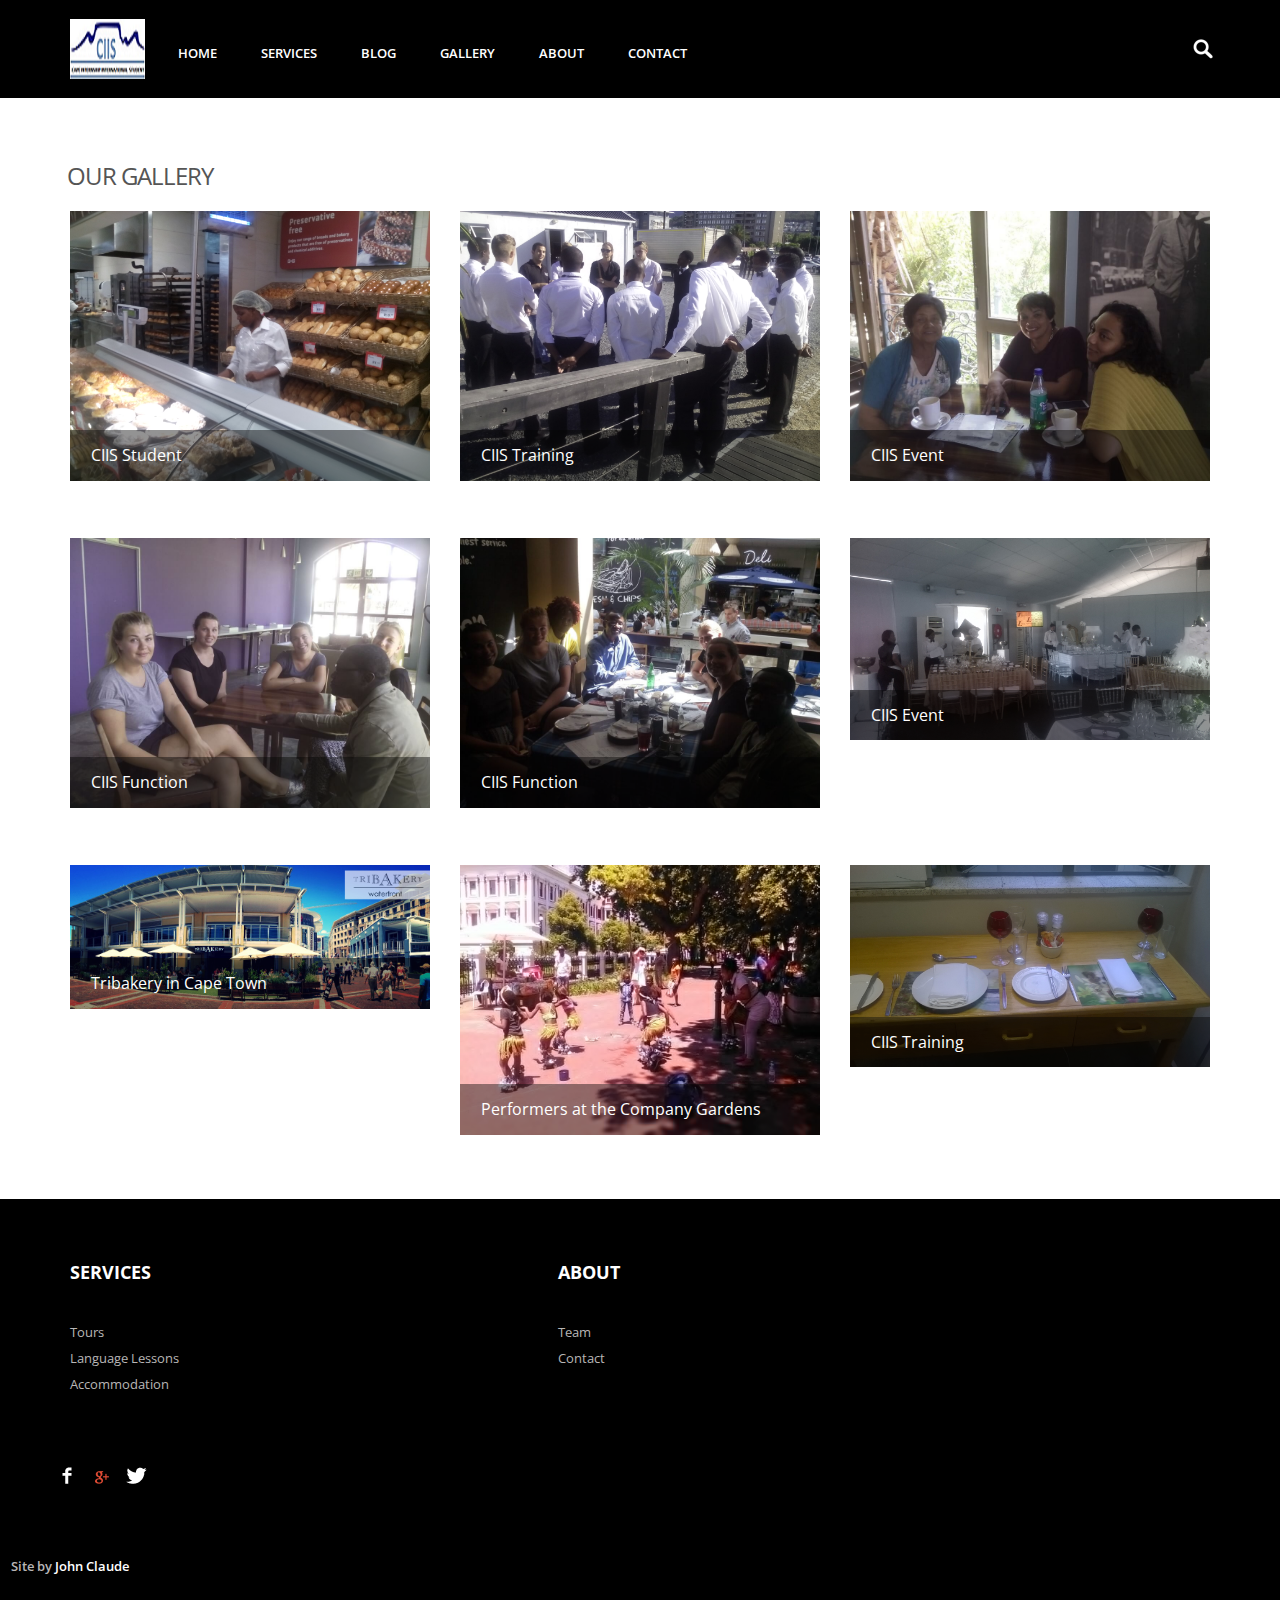
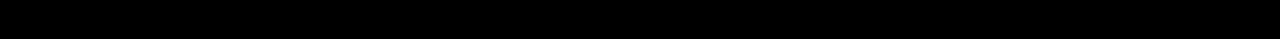
<file: gallery.html>
<!--A Design by W3layouts
Author: W3layout
Author URL: http://w3layouts.com
License: Creative Commons Attribution 3.0 Unported
License URL: http://creativecommons.org/licenses/by/3.0/
-->
<!DOCTYPE HTML>
<html>
<head>
<title>CIIS | Gallery</title>
<link href="css/bootstrap.css" rel='stylesheet' type='text/css' />
<link href="css/style.css" rel='stylesheet' type='text/css' />
<meta name="viewport" content="width=device-width, initial-scale=1, maximum-scale=1">
<meta http-equiv="Content-Type" content="text/html; charset=utf-8" />
<link href='http://fonts.googleapis.com/css?family=Open+Sans:400,300,600,700,800' rel='stylesheet' type='text/css'>
<script type="application/x-javascript"> addEventListener("load", function() { setTimeout(hideURLbar, 0); }, false); function hideURLbar(){ window.scrollTo(0,1); } </script>
<script src="js/jquery.min.js"></script>
<script type="text/javascript">
        $(document).ready(function() {
            $(".dropdown img.flag").addClass("flagvisibility");

            $(".dropdown dt a").click(function() {
                $(".dropdown dd ul").toggle();
            });
                        
            $(".dropdown dd ul li a").click(function() {
                var text = $(this).html();
                $(".dropdown dt a span").html(text);
                $(".dropdown dd ul").hide();
                $("#result").html("Selected value is: " + getSelectedValue("sample"));
            });
                        
            function getSelectedValue(id) {
                return $("#" + id).find("dt a span.value").html();
            }

            $(document).bind('click', function(e) {
                var $clicked = $(e.target);
                if (! $clicked.parents().hasClass("dropdown"))
                    $(".dropdown dd ul").hide();
            });


            $("#flagSwitcher").click(function() {
                $(".dropdown img.flag").toggleClass("flagvisibility");
            });
        });
     </script>
    <!-- light-box -->
	<script type="text/javascript" src="js/jquery.fancybox.js"></script>
	<link rel="stylesheet" type="text/css" href="css/jquery.fancybox.css" media="screen" />
   <script type="text/javascript">
		$(document).ready(function() {
			/*
			 *  Simple image gallery. Uses default settings
			 */

			$('.fancybox').fancybox();

		});
	</script>
</head>
<body>
	<div class="header">
		<div class="container">
			<div class="row">
			  <div class="col-md-12">
				 <div class="header-left">
					 <div class="logo">
						<a href="index.html"><img src="images/logo2.png" alt=""/></a>
					 </div>
					 <div class="menu">
						  <a class="toggleMenu" href="#"><img src="images/nav.png" alt="" /></a>
						    <ul class="nav" id="nav">
						    	<li><a href="index.html">Home</a></li>
						    	<li><a href="services.html">Services</a></li>
						    	<li><a href="blog.html">Blog</a></li>
						    	<li><a href="gallery.html">Gallery</a></li>
						    	<li><a href="about.html">About</a></li>
								<li><a href="contact.html">Contact</a></li>
								<!--Translation-->
								<li>
									<div class = "translate" id="google_translate_element"></div><script type="text/javascript">
										function googleTranslateElementInit() {
  											new google.translate.TranslateElement({pageLanguage: 'en'}, 'google_translate_element');
											}
										</script><script type="text/javascript" src="//translate.google.com/translate_a/element.js?cb=googleTranslateElementInit"></script>
								</li>		
								<div class="clear"></div>
							</ul>
							<script type="text/javascript" src="js/responsive-nav.js"></script>
				    </div>							
	    		    <div class="clear"></div>
	    	    </div>
	            <div class="header_right">
	    		  <!-- start search-->
				   <div class="search-box">
							<div id="sb-search" class="sb-search">
								<form>
									<input class="sb-search-input" placeholder="Enter your search term..." type="search" name="search" id="search">
									<input class="sb-search-submit" type="submit" value="">
									<span class="sb-icon-search"> </span>
								</form>
							</div>
						</div>
						<!----search-scripts---->
						<script src="js/classie.js"></script>
						<script src="js/uisearch.js"></script>
						<script>
							new UISearch( document.getElementById( 'sb-search' ) );
						</script>
		        <div class="clear"></div>
	       </div>
	      </div>
		 </div>
	    </div>
	  </div>
     <div class="main">
      <div class="shop_top">
		<div class="container">
			<div class="row ex_box">
				<h3 class="m_2">Our Gallery</h3>
				<div class="col-md-4 team1">
				<div class="img_section magnifier2">
				  <a class="fancybox" href="images/gallery/gal1.jpg" data-fancybox-group="gallery" ><img src="images/gallery/gal1.jpg" class="img-responsive" alt=""><span> </span>
					<div class="img_section_txt">
						CIIS Student
					</div>
				</a></div>
				</div>
				<div class="col-md-4 team1">
				<div class="img_section magnifier2">
				  <a class="fancybox" href="images/gallery/gal2.jpg" data-fancybox-group="gallery" ><img src="images/gallery/gal2.jpg" class="img-responsive" alt=""><span> </span>
					<div class="img_section_txt">
						CIIS Training
					</div>
				</a></div>
				</div>
				<div class="col-md-4 team1">
				<div class="img_section magnifier2">
				  <a class="fancybox" href="images/gallery/gal3.jpg" data-fancybox-group="gallery" ><img src="images/gallery/gal3.jpg" class="img-responsive" alt=""><span> </span>
					<div class="img_section_txt">
						CIIS Event
					</div>
				</a></div>
				</div>
		    </div>
		    <div class="row ex_box">
				<div class="col-md-4 team1">
				<div class="img_section magnifier2">
				  <a class="fancybox" href="images/gallery/gal4.jpg" data-fancybox-group="gallery"><img src="images/gallery/gal4.jpg" class="img-responsive" alt=""><span> </span>
					<div class="img_section_txt">
						CIIS Function
					</div>
				</a></div>
				</div>
				<div class="col-md-4 team1">
				<div class="img_section magnifier2">
				  <a class="fancybox" href="images/gallery/gal5.jpg" data-fancybox-group="gallery"><img src="images/gallery/gal5.jpg" class="img-responsive" alt=""><span> </span>
					<div class="img_section_txt">
						CIIS Function
					</div>
				</a></div>
				</div>
				<div class="col-md-4 team1">
				<div class="img_section magnifier2">
				  <a class="fancybox" href="images/gallery/gal6.jpg" data-fancybox-group="gallery"><img src="images/gallery/gal6.jpg" class="img-responsive" alt=""><span> </span>
					<div class="img_section_txt">
						CIIS Event
					</div>
				</a></div>
				</div>
		    </div>
		    <div class="row ex1_box">
			   <div class="col-md-4 team1">
				<div class="img_section magnifier2">
				  <a class="fancybox" href="images/gallery/gal7.jpg" data-fancybox-group="gallery" ><img src="images/gallery/gal7.jpg" class="img-responsive" alt=""><span> </span>
					<div class="img_section_txt">
						Tribakery in Cape Town
					</div>
				</a></div>
				</div>
				<div class="col-md-4 team1">
				<div class="img_section magnifier2">
				  <a class="fancybox" href="images/gallery/gal8.jpg" data-fancybox-group="gallery" ><img src="images/gallery/gal8.jpg" class="img-responsive" alt=""><span> </span>
					<div class="img_section_txt">
						Performers at the Company Gardens
					</div>
				</a></div>
				</div>
				<div class="col-md-4 team1">
				<div class="img_section magnifier2">
				  <a class="fancybox" href="images/gallery/gal9.jpg" data-fancybox-group="gallery" ><img src="images/gallery/gal9.jpg" class="img-responsive" alt=""><span> </span>
					<div class="img_section_txt">
						CIIS Training
					</div>
				</a></div>
			   </div>
		    </div>
		 </div>
	   </div>
	  </div>
	    <div class="footer">
			<div class="container">
				<div class="row">
					<div class="col-md-5">
						<ul class="footer_box">
							<h4>Services</h4>
							<li><a href="#">Tours</a></li>
							<li><a href="#">Language Lessons</a></li>
							<li><a href="#">Accommodation</a></li>
						</ul>
					</div>
					<div class="col-md-5">
						<ul class="footer_box">
							<h4>About</h4>
							<li><a href="about.html">Team</a></li>
							<li><a href="contact.html">Contact</a></li>
						</ul>
					</div>
					<div class="col-md-2">
						<ul class="footer_box">
					        </div>	
							<ul class="social">	
							  <li class="facebook"><a href="https://facebook.com/capeiistudent"><span> </span></a></li>
							  <li class="google"><a href="https://plus.google.com/109430859255291023801"><span> </span></a></li>
							  <li class="twitter"><a href="https://twitter.com/capeiistudent"><span> </span></a></li>							  				
						    </ul>
		   					
						</ul>
					</div>
				</div>
				<div class="row footer_bottom">
				    <div class="copy">
			           <p>Site by<a href="http://johnclaude.github.io" target="_blank"> John Claude</a></p>
		            </div>
   				</div>
			</div>
		</div>
</body>	
</html>
</file>
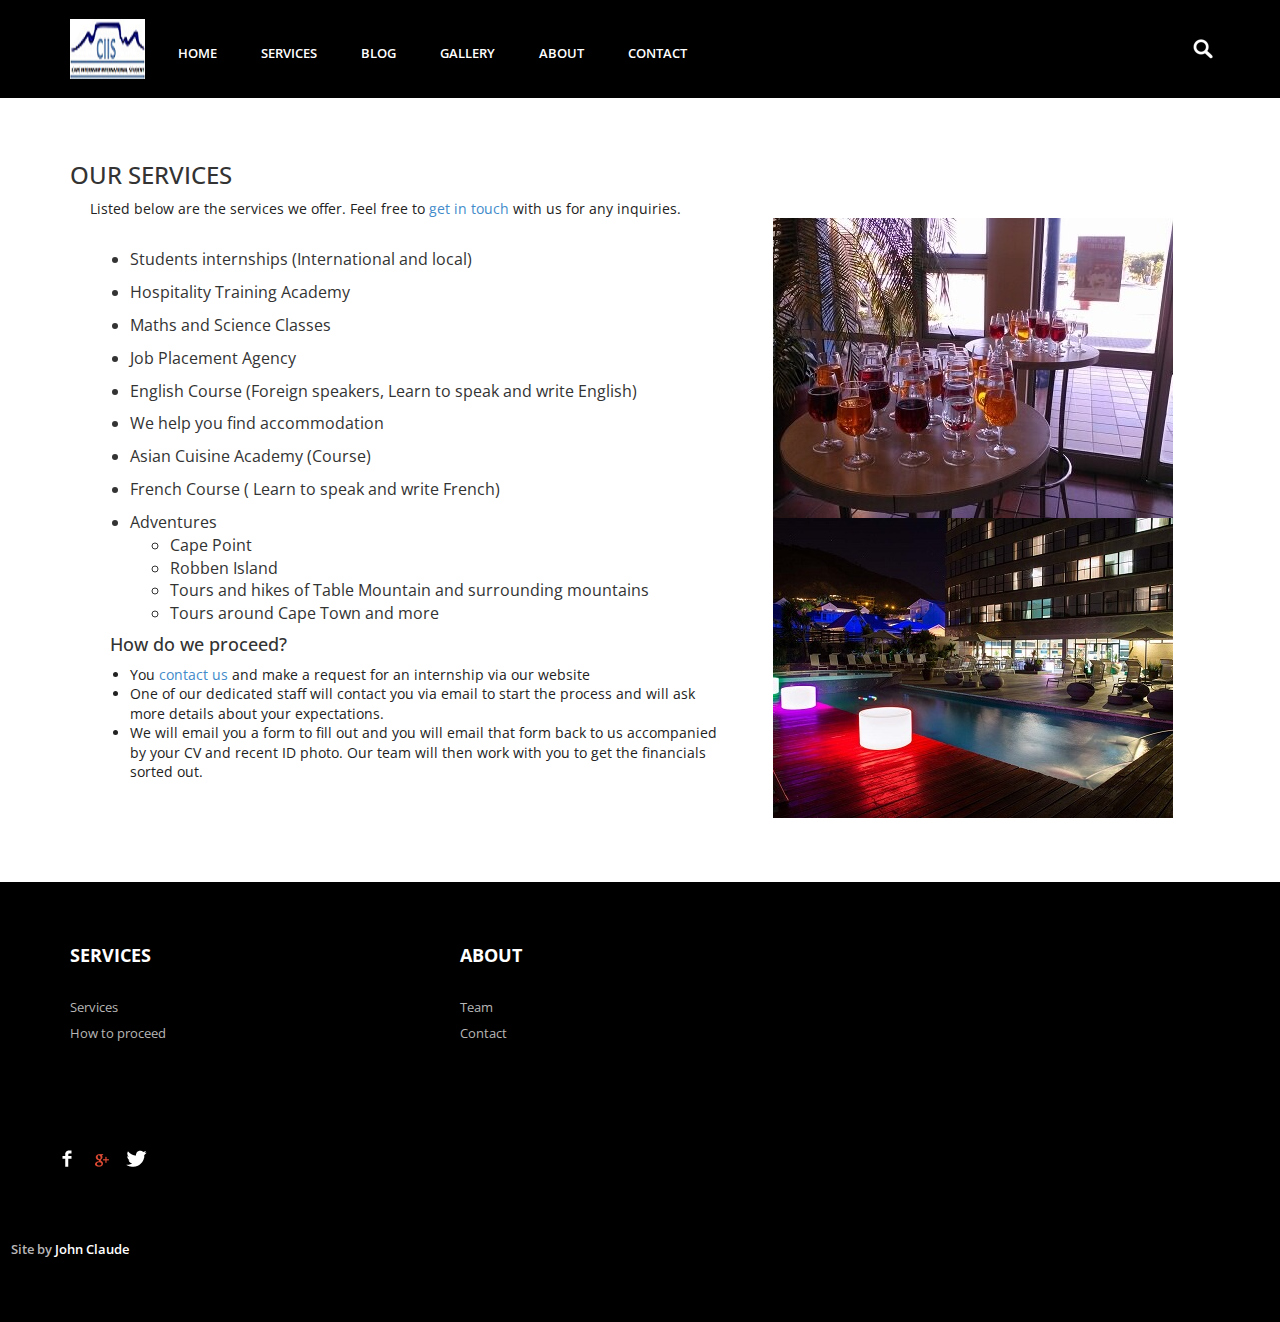
<file: services.html>
<!--A Design by W3layouts
Author: W3layout
Author URL: http://w3layouts.com
License: Creative Commons Attribution 3.0 Unported
License URL: http://creativecommons.org/licenses/by/3.0/
-->
<!DOCTYPE HTML>
<html>
<head>
<title>CIIS | Services</title>
<link href="css/bootstrap.css" rel='stylesheet' type='text/css' />
<link href="css/style.css" rel='stylesheet' type='text/css' />
<meta name="viewport" content="width=device-width, initial-scale=1, maximum-scale=1">
<meta http-equiv="Content-Type" content="text/html; charset=utf-8" />
<link href='http://fonts.googleapis.com/css?family=Open+Sans:400,300,600,700,800' rel='stylesheet' type='text/css'>
<script type="application/x-javascript"> addEventListener("load", function() { setTimeout(hideURLbar, 0); }, false); function hideURLbar(){ window.scrollTo(0,1); } </script>
<script src="js/jquery.min.js"></script>
<script type="text/javascript">
        $(document).ready(function() {
            $(".dropdown img.flag").addClass("flagvisibility");

            $(".dropdown dt a").click(function() {
                $(".dropdown dd ul").toggle();
            });
                        
            $(".dropdown dd ul li a").click(function() {
                var text = $(this).html();
                $(".dropdown dt a span").html(text);
                $(".dropdown dd ul").hide();
                $("#result").html("Selected value is: " + getSelectedValue("sample"));
            });
                        
            function getSelectedValue(id) {
                return $("#" + id).find("dt a span.value").html();
            }

            $(document).bind('click', function(e) {
                var $clicked = $(e.target);
                if (! $clicked.parents().hasClass("dropdown"))
                    $(".dropdown dd ul").hide();
            });


            $("#flagSwitcher").click(function() {
                $(".dropdown img.flag").toggleClass("flagvisibility");
            });
        });
     </script>
     <!-- Add fancyBox main JS and CSS files -->
	<script src="js/jquery.magnific-popup.js" type="text/javascript"></script>
	<link href="css/magnific-popup.css" rel="stylesheet" type="text/css">
		<script>
			$(document).ready(function() {
				$('.popup-with-zoom-anim').magnificPopup({
					type: 'inline',
					fixedContentPos: false,
					fixedBgPos: true,
					overflowY: 'auto',
					closeBtnInside: true,
					preloader: false,
					midClick: true,
					removalDelay: 300,
					mainClass: 'my-mfp-zoom-in'
			});
		});
		</script>
</head>
<body>
	<div class="header">
		<div class="container">
			<div class="row">
			  <div class="col-md-12">
				 <div class="header-left">
					 <div class="logo">
						<a href="index.html"><img src="images/logo2.png" alt=""/></a>
					 </div>
					 <div class="menu">
						  <a class="toggleMenu" href="#"><img src="images/nav.png" alt="" /></a>
						    <ul class="nav" id="nav">
						    	<li><a href="index.html">Home</a></li>
						    	<li><a href="services.html">Services</a></li>
						    	<li><a href="blog.html">Blog</a></li>
						    	<li><a href="gallery.html">Gallery</a></li>
						    	<li><a href="about.html">About</a></li>
								<li><a href="contact.html">Contact</a></li>
								<!--Translation-->
								<li>
									<div class = "translate" id="google_translate_element"></div><script type="text/javascript">
										function googleTranslateElementInit() {
  											new google.translate.TranslateElement({pageLanguage: 'en'}, 'google_translate_element');
											}
										</script><script type="text/javascript" src="//translate.google.com/translate_a/element.js?cb=googleTranslateElementInit"></script>
								</li>							
								<div class="clear"></div>
							</ul>
							<script type="text/javascript" src="js/responsive-nav.js"></script>
				    </div>							
	    		    <div class="clear"></div>
	    	    </div>
	            <div class="header_right">
	    		  <!-- start search-->
				  <div class="search-box">
							<div id="sb-search" class="sb-search">
								<form>
									<input class="sb-search-input" placeholder="Enter your search term..." type="search" name="search" id="search">
									<input class="sb-search-submit" type="submit" value="">
									<span class="sb-icon-search"> </span>
								</form>
							</div>
						</div>
						<!----search-scripts---->
						<script src="js/classie.js"></script>
						<script src="js/uisearch.js"></script>
						<script>
							new UISearch( document.getElementById( 'sb-search' ) );
						</script>
		        <div class="clear"></div>
	       </div>
	      </div>
		 </div>
	    </div>
	  </div>
     <div class="main">
      <div class="shop_top">
		<div class="container">
			<div class="row">
				<div class="col-md-12">
					<h3 class="m_4">OUR SERVICES</h3>
					<p class="m_5 to-left">Listed below are the services we offer. Feel free to <a href="contact.html">get in touch</a> with us for any inquiries.</p>
				</div>
			</div>
			<div class="row">
				<div class="col-md-7 cool-pad-extra to-left">
					<ul>
						<li >Students internships (International and local)</li>
						<li class="cool-pad"> Hospitality Training Academy</li>
						<li class="cool-pad"> Maths and Science Classes</li>
						<li class="cool-pad"> Job Placement Agency</li>
						<li class="cool-pad"> English Course (Foreign speakers, Learn to speak and write English)</li>
						<li class="cool-pad">We help you find accommodation</li>
						<li class="cool-pad">Asian Cuisine Academy (Course)</li>
						<li class="cool-pad">French Course ( Learn to speak and write French)</li>
						<li class="cool-pad">Adventures<ul><li>Cape Point</li><li>Robben Island</li><li>Tours and hikes of Table Mountain and surrounding mountains</li><li>Tours around Cape Town and more</li></ul></li>
					</ul>
					<h4 class="to-left cool-pad">How do we proceed?</h4>
						<ul>
							<li class="m_5">You <a href="contact.html">contact us</a> and make a request for an internship via our website</li>
							<li class="m_5">One of our dedicated staff will contact you via email to start the process and will ask more details about your expectations.</li>
							<li class="m_5">We will email you a form to fill out and you will email that form back to us accompanied by your CV and recent ID photo. Our team will then work with you to get the financials sorted out.</li>
						</ul>
				</div>
				<div class="col-md-5"><img src="images/servicespg.jpg" alt="setup" class="to-left"></div>
				<div class="col-md-5"><img src="images/img.jpg" alt="setup" class="to-left"></div>
			</div>
		</div>
	   </div>
	  </div>
	      <div class="footer">
			<div class="container">
				<div class="row">
					<div class="col-md-4">
						<ul class="footer_box">
							<h4>Services</h4>
							<li><a href="services.html">Services</a></li>
							<li><a href="services.html">How to proceed</a></li>
						</ul>
					</div>
					<div class="col-md-4">
						<ul class="footer_box">
							<h4>About</h4>
							<li><a href="about.html">Team</a></li>
							<li><a href="contact.html">Contact</a></li>
						</ul>
					</div>
					<div class="col-md-2">
						<ul class="footer_box">
					        </div>	
							<ul class="social">	
							  <li class="facebook"><a href="https://facebook.com/capeiistudent"><span> </span></a></li>
							  <li class="google"><a href="https://plus.google.com/109430859255291023801"><span> </span></a></li>
							  <li class="twitter"><a href="https://twitter.com/capeiistudent"><span> </span></a></li>							  				
						    </ul>
		   					
						</ul>
					</div>
				</div>
				<div class="row footer_bottom">
				    <div class="copy">
			           <p>Site by<a href="http://johnclaude.github.io" target="_blank"> John Claude</a></p>
		            </div>
   				</div>
			</div>
		</div>
</body>	
</html>
</file>
<file: css/style.css>
.spaces{
  padding-top: 20px;
}
.clear{clear: both;}
h4, h5, h6,
h1, h2, h3 {margin-top: 0;}
ul, ol {margin: 0;}
p {margin: 0;}
html, body{
	font-family: 'Open Sans', sans-serif;
	background:#fff;
	font-size: 100%;
}
body a{
 	transition: 0.5s all;
	-webkit-transition: 0.5s all;
	-moz-transition: 0.5s all;
	-o-transition: 0.5s all;
}
.header{
	background:#000;
	padding: 1.5% 0;
}
.header-left{
	float:left;
	width: 59%;
}
.logo{
	float:left;
	margin-right: 2%;
}
.menu{
	 float:left;
	 margin: 20px 0 0;
}
  .menu li{
	display:inline-block;
 }
 .menu li:first-child{
   	margin-left:0;
 }
 .menu li a{
  	 display: block;
	font-size: 0.8125em;
	text-transform: uppercase;
	padding: 5px 20px;
	color: #FFF;
	-webkit-transition: all 0.3s ease;
	-moz-transition: all 0.3s ease;
	-o-transition: all 0.3s ease;
	transition: all 0.3s ease;
	font-weight: 600;
 }
 .menu li a:hover ,.menu li.active a{
	 background:#fff;
	 color:#000;
 } 
 #nav .current a {
	 color:red;
}
.toggleMenu {
    display:  none;
  	padding:4px 5px 0px 5px;
}
.nav:before,
.nav:after {
    content: " "; 
    display: table; 
}
.nav:after {
    clear: both;
}
.nav ul {
    list-style: none;
}
.cool{
	background-color: black;
}
.cool-h{
	color: white;
}
.cool-pad{
	padding-top: 10px;
}
.cool-pad-extra{
	padding-top: 30px;
}
.to-left{
	padding-left: 20px;
}
div.to-left{
	padding-left: 35px;
}

/* padding for Google Translate*/
.translate{
	padding-left: 20px;
}
.m_5{
	color:#222;
	font-size:0.85em;
}
@media screen and (max-width:800px) {
	.active {
        display: block;
    }
    .menu li a{
    	text-align:left;
    	border-radius:0;
    	-webkit-border-radius:0;
    	-moz-border-radius:0;
    	-o-border-radius:0;
    }
    .nav {
	    list-style: none;
		width: 95%;
		position: absolute;
		right: 20px;
		background: #222;
		top: 72px;
		z-index: 111;
    }
    .nav:after {
		content: '';
		position: absolute;
		right:18px;
		top: -9px;
		border-left:10px solid rgba(0, 0, 0, 0);
		border-right:10px solid rgba(0, 0, 0, 0);
		border-bottom:10px solid #333;
	}
    .menu li a span.messages{
    	text-align:center;
    	top:15px;
    }
    .nav li ul{
    	width:100%;   	
    }
    .menu ul{
    	margin:0;
    }
    .nav > li.hover > ul {
        width:100%;
    }
    .nav > li {
        float: none;
        display:block;
    }
    .nav ul {
        display: block;
        width: 100%;
    }
   .nav > li.hover > ul , .nav li li.hover ul {
        position: static;
    }
    .nav li a{
    	border-top:1px solid #333;
    }
     .nav li:first-child a{
     	border-top:none;
     }
 }
.header_right{
	float:right;
	width:6%;
	margin-top: 16px;
}
.sb-search {
	position: absolute;
	top:7px;
	right:0px;
	width: 0%;
	min-width: 45px;
	height: 45px;
	float: right;
	overflow: hidden;
	-webkit-transition: width 0.3s;
	-moz-transition: width 0.3s;
	transition: width 0.3s;
	-webkit-backface-visibility: hidden;
}
.sb-search-input {
	position: absolute;
	top: 0;
	left: 0px;
	border: none;
	outline: none;
	background:#333;
	width: 100%;
	height:45px;
	margin: 0;
	z-index: 10;
	padding: 5px 20px;
	font-family: 'Open Sans', sans-serif;
	font-size: 13px;
	color: #ffffff;
}
.sb-search-input::-webkit-input-placeholder {
	color: #ffffff;
}
.sb-search-input:-moz-placeholder {
	color: #ffffff;
}
.sb-search-input::-moz-placeholder {
	color: #efb480;
}
.sb-search-input:-ms-input-placeholder {
	color: #ffffff;
}
.sb-icon-search,.sb-search-submit  {
	width: 45px;
	height: 45px;
	display: block;
	position: absolute;
	right: 0;
	top: 0;
	padding: 0;
	margin: 0;
	line-height: 45px;
	text-align: center;
	cursor: pointer;
}
.sb-search-submit {
	background: #333 url('../images/img-sprite.png') no-repeat 0px 1px;
	-ms-filter: "progid:DXImageTransform.Microsoft.Alpha(Opacity=0)"; /* IE 8 */
    filter: alpha(opacity=0); /* IE 5-7 */
   
	color: transparent;
	border: none;
	outline: none;
	z-index: -1;
	-webkit-appearance: none;
}
.sb-icon-search {
	color: #FFF;
background: #000 url('../images/img-sprite.png') no-repeat 0px 1px;
z-index: 90;
}
/* Open state */
.sb-search.sb-search-open,.no-js .sb-search {
	width:40%;
}
.sb-search.sb-search-open .sb-icon-search,.no-js .sb-search .sb-icon-search {
	background: #c0c0c0 url('../images/img-sprite.png') no-repeat 0px 1px;
	color: #fff;
	z-index: 11;
}
.sb-search.sb-search-open .sb-search-submit,.no-js .sb-search .sb-search-submit {
	z-index: 90;
}
/* start icon styles */
.icon1:before,.icon1:after {
	content: "";
	display: table;
}
.icon1:after {
	clear: both;
}
ul.icon1 {
	float: left;
	zoom: 1;
	list-style: none;
	padding: 0;
	margin-left:25%;
}
.icon1 li {
	float: left;
	position: relative;
}
.icon1 li:last-child{
	border-right:none;
}
.icon1 li:hover > a {
	color: #fafafa;
}
*html .icon1 li a:hover { /* IE6 only */
	color: #fafafa;
}
.icon1 ul {
	width:300px;
	margin: 20px 0 0 0;
	_margin: 0;
	opacity: 0;
	visibility: hidden;
	position: absolute;
	top:67px;
	z-index: 1;
	right: -140px;
	background: #ffffff;
	-webkit-transition: all .2s ease-in-out;
	-moz-transition: all .2s ease-in-out;
	-ms-transition: all .2s ease-in-out;
	-o-transition: all .2s ease-in-out;
	transition: all .2s ease-in-out;
	box-shadow: 0 0 10px #AAA;
	-webkit-box-shadow: 0 0 10px #AAA;
	-moz-box-shadow: 0 0 10px #AAA;
	-o-box-shadow: 0 0 10px #AAA;
}
.icon1 li:hover > ul {
	opacity: 1;
	visibility: visible;
	margin: 0;
	z-index: 9999;
}
.icon1 ul ul {
	top: 6px;
	left: 158px;
	margin: 0 0 0 20px;
}
.icon1 ul li {
	/*--float: none;--*/
	display: block;
	border: 0;
}
.icon1 ul li:first-child{
	border-top:none;
}
.icon1 ul li:first-child a{
	border-top-left-radius: 5px;
	-webkit-border-top-left-radius: 5px;
	-moz-border-top-left-radius: 5px;
	-o-border-top-left-radius: 5px;
}
.icon1 ul li:last-child {   
	-moz-box-shadow: none;
	-webkit-box-shadow: none;
	box-shadow: none;    
}
.icon1 ul a {    
	_height: 10px; /*IE6 only*/
	white-space: nowrap;
	float: none;
	text-transform: none;
}
.active-icon{
	display: block;
}
.icon1 ul li:first-child > a:after {
	content: '';
	position: absolute;
	left: 45%;
	top: -30px;
	border-left: 10px solid transparent;
	border-right:10px solid transparent;
	border-bottom:10px solid #f0f0f0;
}
.icon1 ul ul li:first-child a:after {
	left: -100px;
	top: 0%;
	margin-top: -6px;
	border-left: 0;	
	border-bottom:20px solid transparent;
	border-top: 20px solid transparent;
	border-right:20px solid #323757;
}
/* Mobile */
.icon1-trigger {
	display: none;
}
.sub-icon1 img{
	border:none;
	display:inline-block;
	vertical-align:middle;
}
li.list_img{
	float:left;
	width:26%;
}
.login_buttons{
	margin-top:23%;
}
li.list_desc{
	float:left;
	width:50%;
}
li.list_desc h4 a{
	color:#000;
	font-size:0.85em;
	text-decoration:none;
	font-weight:600;
}
li.list_desc h4 a:hover{
	color:red;
}
.c1{
	background: url(../images/img-sprite.png) no-repeat -66px -8px;
	width: 22px;
	height: 24px;
	display: inline-block;
	vertical-align: middle;
}
.icon1 .profile_img {
	margin-top: 3px;
}
.sub-icon1 ul li h3{
	text-align: center;
	font-size: 18px;
	color: #555;
	text-transform: uppercase;
	margin-bottom: 4%;
}
.sub-icon1 ul li p{
	text-align:center;
	font-size: 0.8125em;
	color: #555;
	line-height: 1.5em;
	margin:2% 0;
}
.sub-icon1.list{
	padding:20px;
}
.sub-icon1 ul li p a{
	color: #00405d;
}
.sub-icon1 ul li p a:hover{
	color: #555555;
	text-decoration:underline;
}
.product_control_buttons{
	float:right;
}
.product_control_buttons a:hover{
	opacity:0.5;
}
.button{
	text-align: center;
}
.button a{
	color:#fff;
	font-size:0.85em;
	text-transform:uppercase;
	font-weight:800;
	text-decoration:none;
	margin-left:45%;
	border: none;
	cursor: pointer;
	padding:15px 30px;
	display: inline-block;
	outline: none;
	-webkit-transition: all 0.3s;
	-moz-transition: all 0.3s;
	transition: all 0.3s;
	background: #000;
}
.button a:hover{
	background:#222;
}
.login_button{
	float:right;
}
.login_button a{
	color:#fff;
	font-size:0.85em;
	text-transform:uppercase;
	font-weight:600;
	text-decoration:none;
    border: none;
	cursor: pointer;
	padding:8px 15px; 
	display: inline-block;
	outline: none;
	-webkit-transition: all 0.3s;
	-moz-transition: all 0.3s;
	transition: all 0.3s;
	background: #000;
	margin:10px 0 0;
}
.login_button a:hover{
	background:#555;
}
.check_button{
	float:left;
}
.check_button a{
	color:#fff;
	font-size:0.85em;
	text-transform:uppercase;
	font-weight:600;
	text-decoration:none;
    border: none;
	cursor: pointer;
	padding:8px 15px; 
	display: inline-block;
	outline: none;
	-webkit-transition: all 0.3s;
	-moz-transition: all 0.3s;
	transition: all 0.3s;
	background: #000;
	margin:10px 0 0;
}
.check_button a:hover{
	background:#555;
}
/*--main--*/
.content-top{
	padding:10% 0;
}
.content-top h2{
	color: #000;
	font-size:3em;
	font-weight: 800;
	text-align: center;
	text-transform: uppercase;
	margin-bottom: 1.5%;
}
.content-top p{
	color: #000;
	font-size: 0.95em;
	text-transform: uppercase;
	text-align: center;
	font-weight: 600;
	margin-bottom:1%;
}
.content-top h3{
	color:#000;
	font-size:1.5em;
	text-transform:uppercase;
	font-weight:700;
	text-align:center;
	margin:2% 0 0 0;
}
#flexiselDemo1, #flexiselDemo2, #flexiselDemo3 {
	display: none;
}
.nbs-flexisel-container {
	position: relative;
	max-width: 100%;
}
.nbs-flexisel-ul {
	position: relative;
	width: 9999px;
	margin: 0px;
	padding: 0px;
	list-style-type: none;
	text-align: center;
}
.nbs-flexisel-inner {
	overflow: hidden;
	margin: 0 auto;
}
.nbs-flexisel-item {
	float: left;
	margin: 0px;
	padding: 0px;
	cursor: pointer;
	position: relative;
	line-height: 0px;
}
.nbs-flexisel-item > img {
	width:100%;
	cursor: pointer;
	positon: relative;
	margin-top: 10px;
	margin-bottom: 10px;
	max-width:210px;
	max-height:417px;
}
/*** Navigation ***/
.nbs-flexisel-nav-left, .nbs-flexisel-nav-right {
	width:140px;
	height: 245px;
	position: absolute;
	cursor: pointer;
	z-index: 100;
}
.nbs-flexisel-nav-left {
	left: 205px;
	background: url(../images/img-sprite.png) no-repeat -110px 1px;
}
.nbs-flexisel-nav-right {
	right:205px;
	background: url(../images/img-sprite.png) no-repeat -254px 1px;
}
.content-bottom{
	width:100%;
	background: url(../images/cape-town-coast.jpg)no-repeat center top;
	-webkit-background-size: cover;
	-moz-background-size: cover;
	-o-background-size: cover;
	background-size: cover;
	background-position: center;
	background-size: 100% 100%;
	height:100%;
	padding:15% 0;
}
.content_bottom-text h3{
	color: #FFF;
	font-size: 3em;
	font-weight: 800;
	text-transform: uppercase;
	line-height: 1.2em;
	margin: 2% 0 10%;
}
p.m_1{
	color: #FFF;
	font-size: 0.85em;
	line-height: 2.2em;
	margin-bottom:6%;
}
p.m_2{
	color: #FFF;
	font-size: 0.85em;
	line-height: 2.2em;
}
.features{
	padding:8% 0;
}
h3.m_3{
	color: #000;
	font-size: 3em;
	font-weight: 800;
	text-align: center;
	text-transform: uppercase;
	margin-bottom:2%;
}
.close_but{
	text-align:center;
	margin-bottom:6%;
}
i.close1{
	width:46px;
	height:42px;
	background:url(../images/img-sprite.png)-196px -269px;
	display:inline-block;
}
.view {
   overflow: hidden;
   position: relative;
   text-align: center;
   cursor: default;
}
.view .mask,.view .content {
   width:263px;
   height:200px;
   position: absolute;
   overflow: hidden;
   top: 0;
   left: 0;
}
.view img {
   display: block;
   position: relative;
}
.view h2 {
   text-transform: uppercase;
   color: #fff;
   text-align: center;
   position: relative;
   font-size: 17px;
   padding: 10px;
   background: rgba(0, 0, 0, 0.8);
   margin: 20px 0 0 0;
}
.view p {
   font-style: italic;
   font-size: 12px;
   position: relative;
   color: #fff;
   padding: 10px;
   text-align: center;
}
.view a.info {
   display: inline-block;
   text-decoration: none;
   padding: 7px 14px;
   background: #000;
   color: #fff;
   text-transform: uppercase;
   -webkit-box-shadow: 0 0 1px #000;
   -moz-box-shadow: 0 0 1px #000;
   box-shadow: 0 0 1px #000;
}
.view a.info: hover {
   -webkit-box-shadow: 0 0 5px #000;
   -moz-box-shadow: 0 0 5px #000;
   box-shadow: 0 0 5px #000;
}
/* NINTH EXAMPLE*/
.view-ninth .mask-1, .view-ninth .mask-2 {
    background-color: rgba(0, 0, 0, 0.5);
    height: 361px;
    width: 361px;
    background: rgba(119, 0, 36, 0.5);
    -ms-filter: "progid:DXImageTransform.Microsoft.Alpha(Opacity=100)";
    filter: alpha(opacity=100);
    opacity: 1;
    -webkit-transition: all 0.3s ease-in-out 0.6s;
    -moz-transition: all 0.3s ease-in-out 0.6s;
    -o-transition: all 0.3s ease-in-out 0.6s;
    transition: all 0.3s ease-in-out 0.6s;
}
.view-ninth .mask-1 {
    left: auto;
    right: 0;
    -webkit-transform: rotate(56.5deg) translateX(-180px);
    -moz-transform: rotate(56.5deg) translateX(-180px);
    -o-transform: rotate(56.5deg) translateX(-180px);
    -ms-transform: rotate(56.5deg) translateX(-180px);
    transform: rotate(56.5deg) translateX(-180px);
    -webkit-transform-origin: 100% 0%;
    -moz-transform-origin: 100% 0%;
    -o-transform-origin: 100% 0%;
    -ms-transform-origin: 100% 0%;
    transform-origin: 100% 0%;
}
.view-ninth .mask-2 {
    top: auto;
    bottom: 0;
    -webkit-transform: rotate(56.5deg) translateX(180px);
    -moz-transform: rotate(56.5deg) translateX(180px);
    -o-transform: rotate(56.5deg) translateX(180px);
    -ms-transform: rotate(56.5deg) translateX(180px);
    transform: rotate(56.5deg) translateX(180px);
    -webkit-transform-origin: 0% 100%;
    -moz-transform-origin: 0% 100%;
    -o-transform-origin: 0% 100%;
    -ms-transform-origin: 0% 100%;
    transform-origin: 0% 100%;
}
.view-ninth .content {
    background: rgba(0, 0, 0, 0.9);
    height: 0;
    -ms-filter: "progid:DXImageTransform.Microsoft.Alpha(Opacity=50)";
    filter: alpha(opacity=50);
    opacity: 0.5;
    width:263px;
    overflow: hidden;
    -webkit-transform: rotate(-33.5deg) translate(-112px, 166px);
    -moz-transform: rotate(-33.5deg) translate(-112px, 166px);
    -o-transform: rotate(-33.5deg) translate(-112px, 166px);
    -ms-transform: rotate(-33.5deg) translate(-112px, 166px);
    transform: rotate(-33.5deg) translate(-112px, 166px);
    -webkit-transform-origin: 0% 100%;
    -moz-transform-origin: 0% 100%;
    -o-transform-origin: 0% 100%;
    -ms-transform-origin: 0% 100%;
    transform-origin: 0% 100%;
    -webkit-transition: all 0.4s ease-in-out 0.3s;
    -moz-transition: all 0.4s ease-in-out 0.3s;
    -o-transition: all 0.4s ease-in-out 0.3s;
    transition: all 0.4s ease-in-out 0.3s;
}
.view-ninth h2 {
    background: transparent;
    margin-top: 5px;
    border-bottom: 1px solid rgba(255, 255, 255, 0.2);
}
.view-ninth a.info {
    display: none;
}
.view-ninth:hover .content {
    height: 120px;
    width:263px;
    -ms-filter: "progid:DXImageTransform.Microsoft.Alpha(Opacity=90)";
    filter: alpha(opacity=90);
    opacity: 0.9;
    top:22px;
    -webkit-transform: rotate(0deg) translate(0, 0);
    -moz-transform: rotate(0deg) translate(0, 0);
    -o-transform: rotate(0deg) translate(0, 0);
    -ms-transform: rotate(0deg) translate(0, 0);
    transform: rotate(0deg) translate(0, 0);
}
.view-ninth:hover .mask-1, .view-ninth:hover .mask-2 {
    -webkit-transition-delay: 0s;
    -moz-transition-delay: 0s;
    -o-transition-delay: 0s;
    transition-delay: 0s;
}
.view-ninth:hover .mask-1 {
    -webkit-transform: rotate(56.5deg) translateX(1px);
    -moz-transform: rotate(56.5deg) translateX(1px);
    -o-transform: rotate(56.5deg) translateX(1px);
    -ms-transform: rotate(56.5deg) translateX(1px);
    transform: rotate(56.5deg) translateX(1px);
}
.view-ninth:hover .mask-2 {
    -webkit-transform: rotate(56.5deg) translateX(-1px);
    -moz-transform: rotate(56.5deg) translateX(-1px);
    -o-transform: rotate(56.5deg) translateX(-1px);
    -ms-transform: rotate(56.5deg) translateX(-1px);
    transform: rotate(56.5deg) translateX(-1px);
}
h4.m_4{
	margin-top:10%;
}
h4.m_4 a{
	color:#000;
	font-size:1em;
	text-decoration:none;
	font-weight:600;
}
h4.m_4 a:hover{
	color:#444;
}
p.m_5{
	color:#222;
	font-size:0.85em;
}
/*--footer--*/
.footer{
	background:#000;
	padding:5% 0;
}		
ul.footer_box{
	list-style:none;
	padding:0;
}	
ul.footer_box h4{
	color:#fff;
	font-size:1.1em;
	text-transform:uppercase;
	font-weight:700;
	margin-bottom: 8%;
}
ul.footer_box li a{
	color: #B8B6B6;
	font-size: 0.8125em;
	text-decoration:none;
	line-height: 2em;
}
ul.footer_box li a:hover{
	color:#fff;
}
.footer_search {
	margin-top: 10%;
	width:100%;
	position:relative;
}
.footer_search input[type="text"] {
	outline: none;
	padding: 12px 15px;
	outline: none;
	color: #202020;
	background: #FFF;
	border: none;
	width: 74%;
	line-height: 1.5em;
	font-size: 0.8125em;
}
.footer_search  input[type="submit"] {
	background: #C7C7C7;
	padding: 9px 19px;
	border: none;
	cursor: pointer;
	position: absolute;
	line-height: 1.6em;
	font-size: 1em;
	color: #000;
	font-weight: 800;
	outline: none;
	-webkit-transition: all 0.3s;
	-moz-transition: all 0.3s;
	transition: all 0.3s;
}
.footer_search  input[type="submit"]:hover {
	background:#222;
	color:#fff;
}
ul.social{
	list-style:none;
	padding:0;
	margin-top: 17%;
}	
ul.social li:first-child, ol li:first-child {
	margin-top: 0px;
	margin-left: 0;
}
ul.social li{
	display:inline-block;
	margin-right:8px;
}	
ul.social li a span:hover{
	opacity:0.5;
}		
li.facebook a span {
	height: 25px;
	width: 25px;
	display: block;
	background: url(../images/img-sprite.png)no-repeat -256px -276px;
}
li.twitter a span {
	height: 25px;
	width: 25px;
	display: block;
	background: url(../images/img-sprite.png)no-repeat -298px -276px;
}
li.instagram a span {
	height: 25px;
	width: 25px;
	display: block;
	background: url(../images/img-sprite.png)no-repeat -346px -276px;
}
li.google a span {
	height: 20px;
	width: 20px;
	display: block;
	background: url(../images/img-sprite.png)no-repeat -321px -317px;
}
li.pinterest a span {
	height: 25px;
	width: 25px;
	display: block;
	background: url(../images/img-sprite.png)no-repeat -391px -276px;
}	
li.youtube a span {
	height: 25px;
	width: 47px;
	display: block;
	background: url(../images/img-sprite.png)no-repeat -437px -276px;
}	
.dropdown dd, .dropdown dt, .dropdown ul { margin:0px; padding:0px; }
.dropdown dd { position:relative; }
.dropdown a, .dropdown a:visited { color:#fff; text-decoration:none; outline:none;}
.dropdown a:hover { color:#fff;}
.dropdown dt a:hover { color:#fff;}
.dropdown dt a {background:url(../images/arrow.png) no-repeat scroll right center; display:block; padding-right:20px;
}
.dropdown dt a span {cursor: pointer;
	cursor: pointer;
	display: block;
	padding:0px 10px;
	font-size: 0.85em;
	color: #FFF;
	font-weight: 400;
}
        .dropdown dd ul { background:#222 none repeat scroll 0 0;color:#fff; display:none;
                          left:0px; padding:5px 0px; position:absolute; top:13px; width:auto; min-width:200px; list-style:none;}
        .dropdown span.value { display:none;}
        .dropdown dd ul li a { padding:5px; display:block;font-size: 13px;}
        .dropdown dd ul li a:hover { background-color:#444;}
        
        .dropdown img.flag { border:none; vertical-align:middle; margin-left:10px; }
        .flagvisibility { float: right;}
        
/*--dropdown--*/
.dropdown {
    display: block;
    display: inline-block;
   	float:right;
    position: relative;
   	z-index: 9999;
   	margin:0;
}
/* ===[ For demonstration ]=== */
/* ===[ End demonstration ]=== */
.dropdown .dropdown_button {
    cursor: pointer;
    width: auto;
    display: inline-block;
    padding: 4px 12px;
   -webkit-border-radius: 2px;
    -moz-border-radius: 2px;
    border-radius: 2px;
    font-weight: bold;
    color:#fff;
    line-height:29px;
    text-decoration: none !important;
    background:#595959;
    font-size: 11px;
}
.dropdown input[type="checkbox"] + .dropdown_button .arrow {
    display: inline-block;
    width: 0px;
    height: 0px;
    border-top: 5px solid #fff;
    border-right: 5px solid transparent;
    border-left: 5px solid transparent;
}
.dropdown input[type="checkbox"]:checked + .dropdown_button .arrow { border-color: white transparent transparent transparent }
.dropdown .dropdown_content {
    position: absolute;
    border: 1px solid #777;
    padding: 0px;
    background:#595959;
    margin: 0;
    display: none;
}
.dropdown .dropdown_content li {
    list-style: none;
    margin-left: 0px;
    line-height: 16px;
    border-top: 1px solid #5F5D5D;
	border-bottom: 1px solid #555353;
    margin-top: 2px;
    margin-bottom: 2px;
}
.dropdown .dropdown_content li:hover {
    border-top-color: #555;
    border-bottom-color: #555;
    background:#444;
}
.dropdown .dropdown_content li a {
    display: block;
    padding: 2px 7px;
    padding-right: 15px;
    color:#fff;
    font-size:13px;
    text-decoration: none !important;
    white-space: nowrap;
}
.dropdown .dropdown_content li:hover a {
    color: white;
    text-decoration: none !important;
}
.dropdown input[type="checkbox"]:checked ~ .dropdown_content { display: block }
.dropdown input[type="checkbox"] { display: none }
.copy {
  float: left;
}
.copy p{
	font-size:0.8125em;
	font-weight:600;
	color:#B8B6B6;
}
.copy p a{
	color:#fff;
}
.footer_bottom{
	padding: 0 2%;
	margin-top: 5%;
}
/*--shop--*/
.shop_top{
	padding:5% 0;
}
.new-box {
	right:10px;
}
.new-box, .sale-box {
	position: absolute;
	top:16px;
	overflow: hidden;
	height: 38px;
	min-width: 70px;
	text-align: left;
	z-index: 0;
	display: inline-block;
	-webkit-transform: rotate(-90deg);
	-ms-transform: rotate(-90deg);
	transform: rotate(-90deg);
}
.new-label {
	font-size: 0.85em;
	color: #FFF;
	background:#FFAF02;
	text-transform: uppercase;
	padding:9px;
	text-align: center;
	display: block;
	min-width: 70px;
	position: absolute;
	left: 0px;
	top: 0px;
	z-index: 1;
}
.sale-box {
	left:10px;
}
.sale-label {
	font-size: 0.85em;
	color: #FFF;
	background:#E92546;
	text-transform: uppercase;
	padding:9px;
	text-align: center;
	display: block;
	min-width: 70px;
	position: absolute;
	left: 0px;
	top: 0px;
}
.shop_box{
	position:relative;
}
.shop_desc{
	border:1px solid #E0E0E0;
	padding:5%;
}
.shop_desc h3{
	margin-bottom:5px;
}
.shop_desc h3 a{
	color: #333;
	font-size: 16px;
	font-weight: 600;
	text-decoration: none;
}
.shop_desc h3 a:hover{
	color:#666;
}
.shop_desc p{
	color:#555;
	font-size:0.8125em;
	line-height:1.8em;
	margin-bottom:10px;
}
span.reducedfrom {
	text-decoration: line-through;
	margin-right: 8%;
	color: #888;
}
span.actual {
	color: #7DB122;
	font-size: 1em;
	color:#000
}
ul.buttons{
	list-style: none;
	padding: 0;
	margin-top: 10px;
}
.cart{
	float:left;
}
.shop_btn{
	float:right;
}
.shop_btn a, .cart a{
	color: #000;
	font-size: 0.8125em;
	text-transform: uppercase;
	font-weight: 600;
	text-decoration:none;
}
.shop_btn a:hover{
	color:#E92546;
}
.cart a:hover{
	color:#FFAF02;
}
.shop_box-top{
	margin-bottom:5%;
}
h3.m_2 {
	color: #555;
	margin-bottom: 20px;
	font-size: 1.5em;
	line-height: 1.2;
	font-weight: normal;
	letter-spacing: -1px;
	padding:0 1%;
	text-transform: uppercase;
}
h4.m_5{
	margin-top:7%;
}
h4.m_5 a{
	color: #555;
	font-size:0.95em;
	text-transform: uppercase;
	letter-spacing: -1px;
	text-decoration:none;
}
h4.m_5 a:hover{
	color:#000;
}
p.m_6{
	font-size:0.85em;
	color: #555;
	line-height: 1.5em;
}
.team_box{
	margin-bottom:5%;
}
ul.team_list{
	padding:0;
	list-style:none;
}
ul.team_list h4{
	color: #555;
	margin-bottom: 20px;
	font-size: 1.5em;
	line-height: 1.2;
	font-weight: normal;
	margin-top: 0px;
	letter-spacing: -1px;
	text-transform: uppercase;
}
ul.team_list li {
	list-style-image: url(../images/marker.png);
	margin: 0 0px 20px 15px;
}
ul.team_list li a {
	font-size: 0.85em;
	color: #222;
	text-transform: uppercase;
	text-decoration:none;
}
ul.team_list li a:hover {
	color:#444;
}
ul.team_list li p{
	color:#888;
	font-size:0.85em;
	line-height:1.5em;
}
p.m_7{
	color:#888;
	font-size:0.85em;
	line-height:1.5em;
	margin-bottom:2%;
}
.img_section{
	position:relative;
}
.img_section_txt {
	position: absolute;
	width: 100%;
	left: 0;
	bottom: 0;
	background:rgba(5, 5, 5, 0.43);
	-webkit-box-sizing: border-box;
	-moz-box-sizing: border-box;
	box-sizing: border-box;
	padding: 14px 10px 14px 21px;
	color: #FFF;
	-webkit-transition: all 0.6s ease;
	-moz-transition: all 0.6s ease;
	-o-transition: all 0.6s ease;
	transition: all 0.6s ease;
}
.magnifier2:hover .img_section_txt {
	background:rgba(255, 0, 0, 0.36);
}
.ex_box{
	margin-bottom:5%;
}
p.m_8{
	color:#333;
	font-size:0.85em;
	line-height:1.8em;
	margin-bottom:5%;
}
.address p {
	font-size:0.85em;
	line-height:2em;
}
.address p span:hover {
	text-decoration: none;
}
.address p span {
	text-decoration: underline;
	color: #555;
	cursor: pointer;
}
.contact{
	margin-top: 5%;
}
.to{
	float:left;
	width:50%;
}
.to input[type="text"] {
	padding: 10px;
	width:95%;
	font-size: 0.85em;
	font-family: 'Open Sans', sans-serif;
	margin: 10px 0;
	border: none;
	color: #888;
	background:#F8F8F8;
	float: left;
	outline: none;
	border:1px solid #DFE0E2;
}
.to input[type="text"]:hover, .text input[type="text"], .text textarea:hover{
	border-color:#E25050;
}
.text {
	width:50%;
	float:left;
}
.text input[type="text"], .text textarea {
	width:100%;
	font-size: 0.85em;
	margin: 10px 0;
	border: none;
	color: #888;
	font-family: 'Open Sans', sans-serif;
	outline: none;
	background:#F8F8F8;
	height: 100px;
	padding: 10px;
	resize: none;
	border:1px solid #DFE0E2;
}
.form-submit{
	float:right;
}
.form-submit input[type="submit"] {
	color: #FFF;
	font-family: 'Open Sans', sans-serif;
	font-size: 0.95em;
	font-weight: normal;
	padding:15px 40px;
	text-transform: uppercase;
	background:#E25050;
	display: inline-block;
	-webkit-transition: all 0.3s ease-out;
	-moz-transition: all 0.3s ease-out;
	-ms-transition: all 0.3s ease-out;
	-o-transition: all 0.3s ease-out;
	transition: all 0.3s ease-out;
	font-weight: 100;
	border: none;
	cursor: pointer;
	outline:none;
}
.form-submit input[type="submit"]:hover {
	background:#333;
}
/*--single--*/
.single_image{
	width:36.5%;
	float: left;
	margin-right: 2.6%;
}
.single_right{
	width: 60.5%;
	float: left;
}
.single_right h3{
	color: #222;
	font-size: 1.1em;
	text-transform: uppercase;
	margin-bottom: 10px;
	font-weight: 700;
}
.btn1-default1 {
	outline: none;
	border: 1px solid #CACACA;
	background: #FFF;
	padding: 5px 10px;
	font-size: 0.85em;
}
.btn1-twitter:hover {
	color: #FFF;
	background-color: #00AAF0;
}
i.icon-twitter{
	height: 20px;
	width: 20px;
	background: url(../images/img-sprite.png)no-repeat -260px -318px;
	float: left;
	margin-right: 2px;
}
.btn1-twitter:hover i{
	background: url(../images/img-sprite.png)no-repeat -260px -341px;
}
i.icon-facebook{
	height: 20px;
	width: 20px;
	background: url(../images/img-sprite.png)no-repeat -292px -317px;
	float: left;
	margin-right: 2px;
}
.btn1-facebook:hover i{
	background: url(../images/img-sprite.png)no-repeat -292px -341px;
}
.btn1-facebook:hover {
	color: #FFF;
	background-color:#435F9F;
}
i.icon-google{
	height: 20px;
	width: 20px;
	background: url(../images/img-sprite.png)no-repeat -321px -317px;
	float: left;
	margin-right: 2px;
}
.btn1-google:hover i{
	background: url(../images/img-sprite.png)no-repeat -321px -341px;
}
.btn1-google:hover {
	color: #FFF;
	background-color:#E04B34;
}
i.icon-pinterest{
	height: 20px;
	width: 20px;
	background: url(../images/img-sprite.png)no-repeat -353px -318px;
	float: left;
	margin-right: 2px;
}
.btn1-pinterest:hover i{
	background: url(../images/img-sprite.png)no-repeat -353px -342px;
}
.btn1-pinterest:hover {
	color: #FFF;
	background-color:#CE1F21;
}
.social_buttons h4{
	color: #08080B;
	font-weight: 700;
	font-size: 0.8125em;
	padding-bottom: 0.5em;
	display: block;
	text-transform:uppercase;
	margin-bottom:5px;
}
p.m_10{
	color: #333;
	font-size: 0.8125em;
	line-height: 1.8em;
	margin-bottom:5%;
}
.btn_form{
	margin-bottom:5%;
}
.btn_form form input[type="submit"] {
	font-family: 'Open Sans', sans-serif;
	cursor: pointer;
	border: none;
	outline: none;
	display: inline-block;
	font-size: 0.85em;
	padding: 10px 30px;
	background: #333;
	color: #FFF;
	text-transform: uppercase;
	-webkit-transition: all 0.3s ease-in-out;
	-moz-transition: all 0.3s ease-in-out;
	-o-transition: all 0.3s ease-in-out;
	transition: all 0.3s ease-in-out;
}
.btn_form form input[type="submit"]:hover {
	background: #FFAF02;
}
ul.add-to-links {
	margin-bottom: 3%;
	list-style: none;
	padding: 0;
}
ul.add-to-links img {
	vertical-align: middle;
}
ul.add-to-links a {
	color: #000;
	font-size: 0.85em;
}
ul.product-colors{
	list-style:none;
	padding:0;
	margin-bottom: 5%;
}
.product-colors h3, .prosuct-qty span {
	color: #08080B;
	font-weight: 700;
	font-size: 0.8125em;
	padding-bottom: 0.5em;
	display: block;
	text-transform: uppercase;
	margin-bottom: 5px;
}
.product-colors li {
	display: inline-block;
}
.product-colors li a span {
	width: 32px;
	height: 32px;
	display: inline-block;
}
.color1 span {
	background:#45BF55;
}
.color2 span {
	background:#0AA5E2;
}
.color3 span {
	background:#EE82EE;
}
.color4 span {
	background:orange;
}
.color4 span {
	background:gray;
}
.color5 span {
	background:yellow;
}
.color6 span {
	background:red;
}
.box-info-product{
	background: #FFF;
	border: 1px solid #D2D0D0;
	border-top: 1px solid #B0AFAF;
	border-bottom: 1px solid #B0AFAF;
	padding:7%;
}
p.price2{
	color:#333;
	font-size:2em;
	font-weight:700;
	margin-bottom: 5%;
}
.prosuct-qty {
	margin-bottom: 1.5em;
	padding:0;
}
.prosuct-qty select {
	font-family: 'Open Sans', sans-serif;
	border: 1px solid #EEE;
	padding: 5% 41%;
	font-size: 1em;
	outline: none;
}
.prosuct-qty option {
	border: 1px solid #EEE;
	font-family: 'Open Sans', sans-serif;
}
.box-info-product .exclusive {
	border:none;
	outline: none;
	position: relative;
	display: block;
	background:#E25050;
}
.box-info-product .exclusive span {
	font-weight: 700;
	font-size: 20px;
	line-height: 22px;
	padding: 12px 36px 14px 60px;
	color: #FFF;
	display: block !important;
}
.box-info-product .exclusive:after {
	border-left: 1px solid #fff;
	position: absolute;
	top: 0;
	bottom: 0;
	left: 51px;
	content: "";
	width: 1px;
	z-index: 2;
}
.box-info-product .exclusive:before {
	background: url(../images/img-sprite.png)no-repeat -401px -308px;
	position: absolute;
	top: 0;
	left: 0;
	bottom: 0;
	color: #FFF;
	font-size: 25px;
	line-height: 47px;
	content: "";
	z-index: 2;
	width: 51px;
	text-align: center;
}
.box-info-product .exclusive:hover {
	background: #303030;
	background-position: 0 0;
}
.desc{
	margin-bottom:5%;
}
.desc h4{
	color:#333;
	font-size:1.5em;
	margin-bottom:1%;
	text-transform:uppercase;
}
.desc p{
	color:#555;
	font-size:0.85em;
	line-height:1.8em;
}
h4.m_11{
	color:#333;
	font-size:1.2em;
	text-transform:uppercase;
	padding:0 1%;
	margin-bottom:2%;
}
h4.m_12{
	color: #08080B;
	font-weight: 700;
	font-size: 0.8125em;
	padding-bottom: 0.5em;
	display: block;
	text-transform: uppercase;
}
ul.options{
	list-style:none;
	padding:0;
	margin-bottom:7%;
}
ul.options li {
	margin: 0 1% 0 0;
	display: inline-block;
}
ul.options li a {
	color: #000;
	font-size: 0.8125em;
	padding: 5px 10px;
	border: 1px solid #DFDDDD;
	text-decoration:none;
}
ul.options li a:hover {
	border: 1px solid #FFAF02;
}
/*--checkout--*/
p.cart {
	color: #555;
	font-size: 0.85em;
	line-height: 1.8em;
}
/*--login--*/
.login-page {
	border-right: 1px solid #EEE;
	padding-right: 5%;
}
h4.title {
	color:#000;
	margin-bottom: 0.5em;
	font-size: 1em;
	line-height: 1.2;
	font-weight: normal;
	margin-top: 0px;
	letter-spacing: -1px;
	text-transform: uppercase;
	border-bottom: 1px solid #ECECEC;
	padding-bottom: 13px;
}
.login-page p {
	color: #555;
	font-size: 0.85em;
	line-height: 1.8em;
}
.button1 input[type="submit"] {
	background: #000;
	border: none;
	color: #FFF;
	padding: 10px 20px;
	cursor: pointer;
	float: right;
	font-family: 'Open Sans', sans-serif;
	outline: none;
	font-size: 1em;
}
.button1 input[type="submit"]:hover {
	background: #555;
}
#login-form label {
	color: #777;
	line-height: 2.8em;
	font-size: 0.95em;
	font-weight: 400;
	margin: 0;
	display: block;
}
input.inputbox, input.required, div.k2AccountPage input[type="text"] {
	background: #FFF;
	outline-color: #00BFF0;
	border: 1px solid #EEE;
	color: inherit;
	padding: 7px 20px;
	width: 100%;
	font-family: 'Open Sans', sans-serif;
	font-size: 0.85em;
}
.remember {
	margin-top: 6%;
}
p#login-form-remember {
	float: left;
}
fieldset.input input[type="submit"] {
	background: #000;
	border: none;
	color: #FFF;
	padding: 10px 30px;
	cursor: pointer;
	float: right;
	font-family: 'Open Sans', sans-serif;
	outline: none;
	font-size:1em;
}
fieldset.input input[type="submit"]:hover {
	background:#555;
}
#login-form label a {
	color: #777;
	color:0.85em;
}
#login-form label a:hover {
	color:#00BFF0;
}
.button1 {
	float: right;
	margin-top: 8%;
}
/*--register--*/
.register-top-grid h3, .register-bottom-grid h3 {
	color:#000;
	font-size: 1em;
	padding-bottom: 5px;
	margin: 0;
}
.register-top-grid div, .register-bottom-grid div {
	width: 48%;
	float: left;
	margin: 10px 0;
}
.register-top-grid span, .register-bottom-grid span {
	color:#555;
	font-size: 0.8125em;
	padding-bottom: 0.2em;
	display: block;
	text-transform: uppercase;
}
.register-top-grid input[type="text"], .register-bottom-grid input[type="text"] {
	border: 1px solid #EEE;
	outline-color:#00BFF0;
	width: 96%;
	font-size: 1em;
	padding: 0.5em;
	font-family: 'Open Sans', sans-serif;
}
.checkbox {
	margin-bottom: 4px;
	padding-left: 27px;
	font-size: 1.1em;
	line-height: 27px;
	cursor: pointer;
}
.checkbox {
	float: left;
	margin-left: 8px;
	position: relative;
	font-weight: 600;
}
.checkbox:last-child {
	margin-bottom: 4px;
}
.checkbox:last-child {
	margin-bottom: 0;
}
.news-letter {
	color: #555;
	font-weight:600;
	font-size: 0.85em;
	margin-bottom: 1em;
	display: block;
	text-transform: uppercase;
	transition: 0.5s all;
	-webkit-transition: 0.5s all;
	-moz-transition: 0.5s all;
	-o-transition: 0.5s all;
	clear: both;
}
.checkbox i {
	position: absolute;
	bottom: 5px;
	left: 0;
	display: block;
	width:20px;
	height:20px;
	outline: none;
	border: 2px solid #DDD;
}
.checkbox input + i:after {
	content: '';
	background: url("../images/tick1.png") no-repeat 1px 2px;
	top: -1px;
	left: -1px;
	width: 15px;
	height: 15px;
	font: normal 12px/16px FontAwesome;
	text-align: center;
}
.checkbox input + i:after {
	position: absolute;
	opacity: 0;
	transition: opacity 0.1s;
	-o-transition: opacity 0.1s;
	-ms-transition: opacity 0.1s;
	-moz-transition: opacity 0.1s;
	-webkit-transition: opacity 0.1s;
}
.checkbox input {
	position: absolute;
	left: -9999px;
}
.checkbox input:checked + i:after {
	opacity: 1;
}
.news-letter:hover {
	color:#00BFF0;
}
.register-grids form input[type="submit"] {
	background:#E25050;
	color: #FFF;
	font-size: 0.8em;
	padding:0.8em 2.2em;
	border:none;
	transition: 0.5s all;
	-webkit-transition: 0.5s all;
	-moz-transition: 0.5s all;
	-o-transition: 0.5s all;
	display: inline-block;
	font-family: 'Open Sans', sans-serif;
	cursor: pointer;
	outline: none;
	text-transform: uppercase;
}
.register-grids form input[type="submit"]:hover {
	background:#555;
}
/*--responsive design--*/
@media (max-width:1366px){
.icon1 ul {
	width: 270px;
	top: 64px;
	right: -98px;
 }
.button a {
 	margin-left: 71%;
 }
}
@media (max-width:1280px){
.icon1 ul {
	width: 270px;
	top: 63px;
	right: -55px;
 }
}	
@media (max-width:1024px){
.menu li a {	
	padding: 5px 10px;
 }
.header_right {
	width: 7%;
 }
.icon1 ul {
	width: 250px;
	top: 59px;
	right: -25px;
 }
 .sub-icon1 ul li p {
	font-size: 0.8125em;
 }
 .button a {
	margin-left: 27%;
 }
  .nbs-flexisel-nav-left {
	left: 60px;
 }
 .nbs-flexisel-nav-right {
	right: 60px;
 }
 .content_bottom-text h3, h3.m_3, .content-top h2{
 	font-size:2.5em;
 }
 .box-info-product .exclusive span {
	font-size: 17px;
	padding: 12px 11px 14px 63px;
 }
}	
@media (max-width:800px){
.menu {
	 margin:10px 0 0;
  }
  .header_right {
	 width: 10%;
  }
  .icon1 ul {
	width: 250px;
	top: 59px;
	right: -15px;
 }
 .search {
	left: 65%;
	width: 27%;
	top: 12px;
 }
 .content_bottom-text h3, h3.m_3, .content-top h2 {
	font-size: 2em;
 }
 .nbs-flexisel-nav-left {
	left: 10px;
 }
 .nbs-flexisel-nav-right {
	right: 10px;
 }
 .view-ninth:hover .mask-1 {
	display: none;
 }
 .view-ninth:hover .mask-2 {
	display: none;
 }
 .view-ninth .mask-1,  .view-ninth .mask-2{
 	display: none;
 }
 .view-ninth:hover .content {
	height: 53%;
	width: 41%;
 }
  .top_box {
	 margin-bottom: 20px;
 }
 h4.m_4, h4.m_5{
	margin-top: 10px;
 }
 ul.footer_box h4, ul.team_list h4{
	margin-bottom: 10px;
 }
 ul.footer_box {
	margin-bottom: 20px;
  }
  .footer_search, .footer_bottom{
	 margin-top:0;
  }
  ul.social {
	margin-top: 20px;
 }
 .team1{
 	margin-bottom:20px;
 }
 .team_bottom{
 	margin-bottom:20px;
 }
 .team_box {
	margin-bottom:0;
 }
 .shop_box{
 	margin-bottom:20px;
 }
 .shop_desc {
	padding: 10px;
 }
 .etalage_zoom_area div {
	 width:350px !important;
     height:350px !important;
  }
  .box-info-product {
	padding: 20px;
	margin-bottom: 20px;
  }
  .prosuct-qty select {
	padding: 2% 30%;
  }
  .desc {
	margin: 20px 0;
  }
  .product1{
  	margin-bottom:20px;
  }
}  
@media (max-width:768px){
.login-page {
	border-right: none;
	padding-right: 0;
  }
}
@media (max-width:640px){
  .header_right {
	 width: 11%;
  }
   .etalage_zoom_area div {
	 width:250px !important;
	 height:250px !important;
  }
  .btn1-default1 {
	 padding: 5px 7px;
  }
}
@media (max-width:480px){
  .header_right {
	 width: 15%;
  }
   .etalage_zoom_area div {
	 width:100px !important;
	 height:100px !important;
  }
  .btn1-default1 {
	 padding: 5px 7px;
  }
  .search {
	left: 56%;
	width: 33%;
 }
 .icon1 ul {
	top: 51px;
 }
 .content_bottom-text h3, h3.m_3, .content-top h2 {
	font-size: 1.5em;
 }
 .content-top p {
	font-size: 0.8125em;
 }
 .nbs-flexisel-nav-left, .nbs-flexisel-nav-right {
	width: 75px;
	height:126px;
 }
 .nbs-flexisel-nav-left {
	left:10px;
	background: url(../images/img-sprite.png) no-repeat -17px -372px;
 }
 .nbs-flexisel-nav-right {
	right:10px;
	background: url(../images/img-sprite.png) no-repeat -80px -372px;
 }
 .content-top h3 {
	font-size: 1em;
  }
  .view-ninth:hover .content {
	height:60%;
	width:70%;
 }
 .nav{
 	top:67px;
 }
 .single_image {
	width: 100%;
	float: none;
	margin-right: 0;
 }
 .single_left{
 	margin-bottom:20px;
 }
 .to {
	float: none;
	width: 100%;
 }
 .text {
	width: 100%;
	float: none;
 }
 .nav {
	right: 13px;
 }
}
@media (max-width:320px){
.header_right {
   width: 24%;
}
.copy{
	float:none;
}
.dropdown {
	float: none;
	margin-top: 10px;
}
h4.m_11 {
	font-size: 0.85em;
	padding: 0 15px;
	line-height: 1.5em;
}
 .etalage_zoom_area div {
	 width:50px !important;
	 height:50px !important;
  }
  .register-top-grid(
  	margin-bottom:20px;
  )
  .nav {
	top: 66px;
	right: 8px;
  }
  .register-top-grid div, .register-bottom-grid div {
	width: 100%;
	float: none;
	margin: 10px 0;
 }
}
</file>
<file: css/fwslider.css>
/* ------------------------------- 3. Slider Styles ------------------------------- */
#fwslider {
    position: relative;
    width:100%;
}
#fwslider .slide {
    display: none;
    position: absolute;
    top:0;
    left:0;
    z-index: 0;
    width:100%;
}
#fwslider .slide img {
    width:100%;
}
#fwslider .slidePrev {
  	position: absolute;
    top:50%;
    left:-50px;
    z-index: 10;
}
#fwslider .slidePrev span {
	background-image: url("../images/img-sprite.png");
	width: 72px;
	height: 128px;
	float: left;
	background-position:-10px -243px;
	background-repeat: no-repeat;
	cursor: pointer;
}
#fwslider .slideNext {
   	position: absolute;
    top:50%;
    right:-50px;
   	z-index: 10;
}
#fwslider .slideNext span {
 	background-image: url("../images/img-sprite.png");
	width: 72px;
	height: 128px;
	float: left;
	background-position:-105px -243px;
	background-repeat: no-repeat;
	cursor: pointer;
}
#fwslider .timers {
    height:4px;
    position: absolute;
    bottom:15px;
    right:0;
    z-index: 3;
}
#fwslider .timer {
    height:4px;
    width:40px;
    background-color: #000;
    float:left;
    margin-right: 10px;
}
#fwslider .progress {
    height:4px;
    width:0%;
    background-color:#4cb1ca;
    float:left;
}
#fwslider .slide_content {
    top:0;
    left:0;
    position: absolute;
    width:100%;
    height:100%;
}
#fwslider .slide_content_wrap { /* Slider Text Content Container Style */
    max-width: 600px;
	margin: 12% auto;
}
#fwslider .title {  /* Slider Title Style */
	color: #FFF;
	font-size: 5em;
	padding-top: 5%;
	font-style: normal;
	text-transform: uppercase;
	border: none;
	font-weight: 800;
	line-height: 1.3em;
	margin-bottom: 5%;
}
/* ------------------------------- 4. Media Query Max Width 1300, Min Width 720 ------------------------------- */
/* ------------------------------- 5. Media Query Max Width 719 ------------------------------- */

@media only screen and (max-width:800px) {

    #fwslider .slide_content_wrap { display:none; }
    #fwslider .timers { display:none; }
    #fwslider .slide_content {cursor: pointer;}
	#fwslider .title {
		margin-left: 19%;
		font-size: 3em;
	}
}
@media (max-width:1366px){
   #fwslider .title {
		margin-left:8%;
		font-size: 4em;
	}
}
@media (max-width:768px)
	#fwslider .title {
		margin-left: 19%;
		font-size: 3em;
	}
}
</file>
